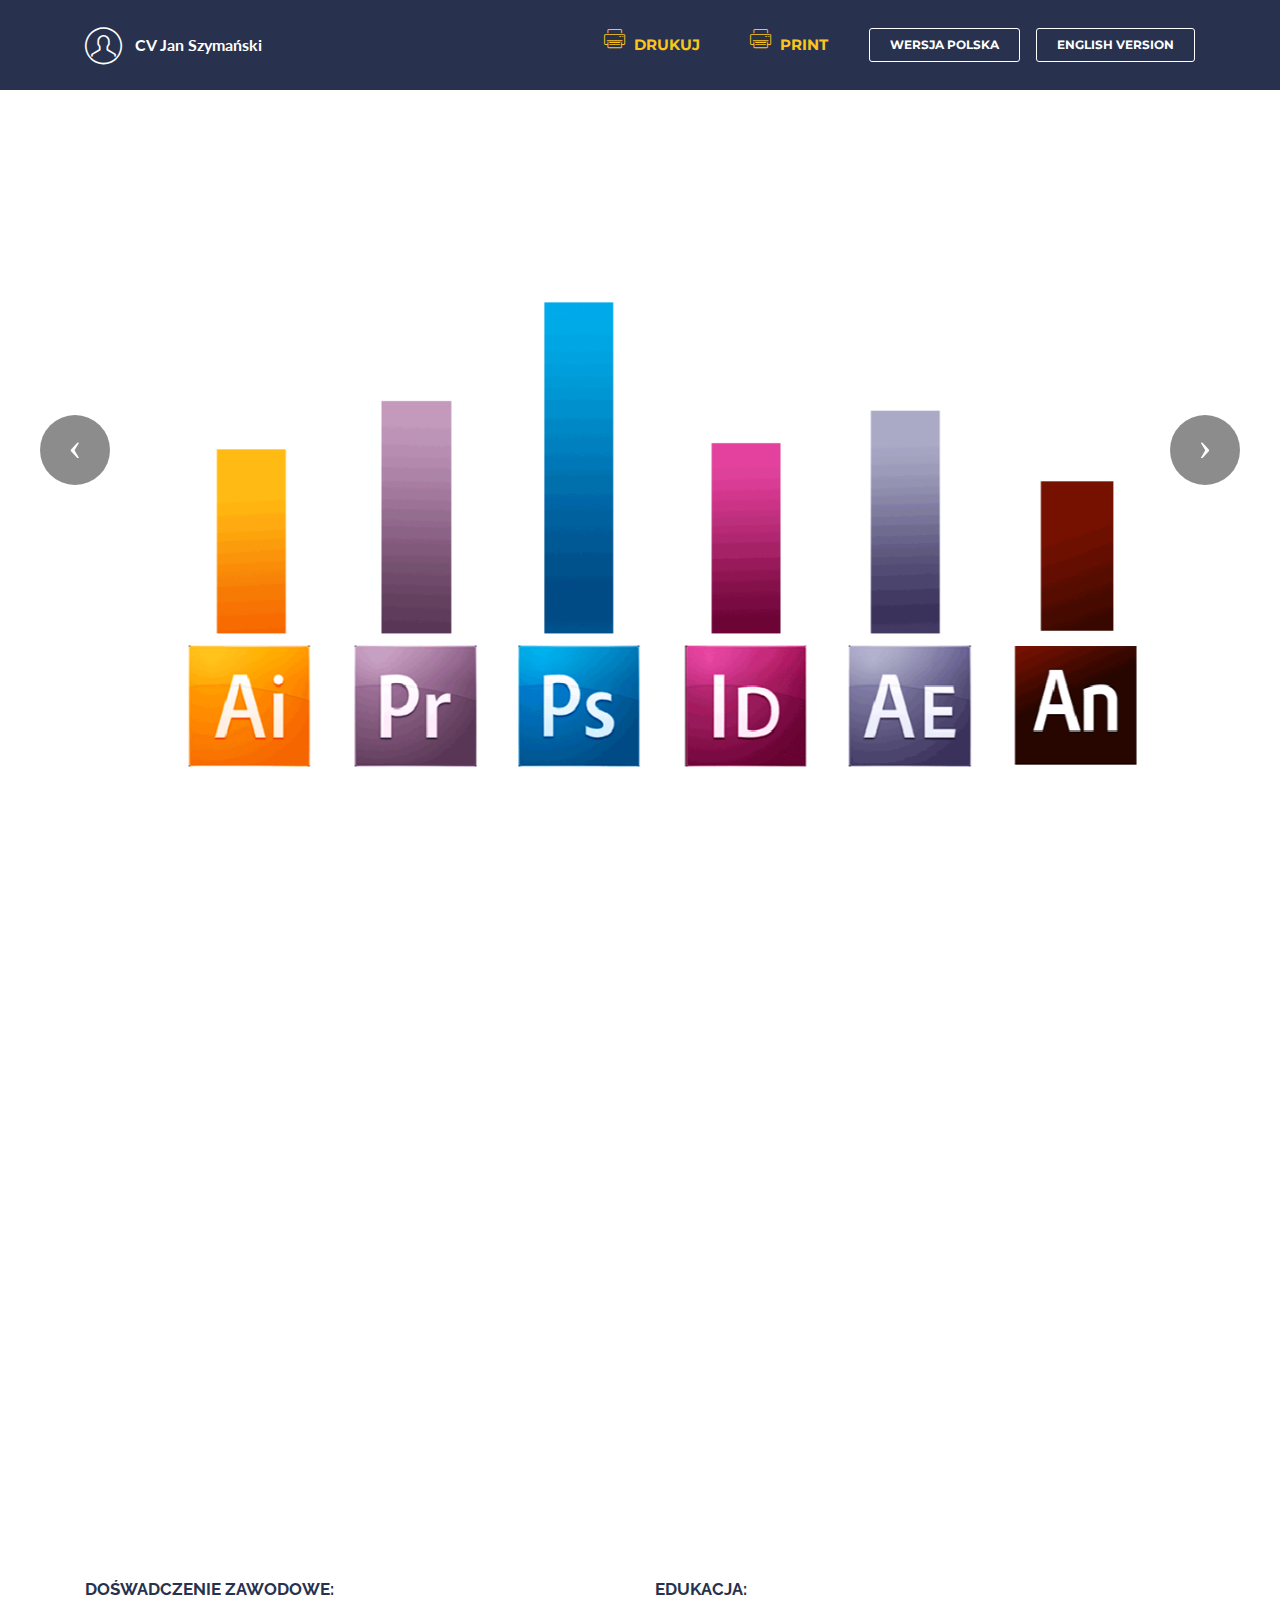
<file: index.html>
<!DOCTYPE html>
<html>
<head>
  <!-- Site made with Mobirise Website Builder v3.12.1, https://mobirise.com -->
  <meta charset="UTF-8">
  <meta http-equiv="X-UA-Compatible" content="IE=edge">
  <meta name="generator" content="Mobirise v3.12.1, mobirise.com">
  <meta name="viewport" content="width=device-width, initial-scale=1">
  <link rel="shortcut icon" href="assets/images/u269b-atom-symbol-font-segoe-ui-symbol-128x128.png" type="image/x-icon">
  <meta name="description" content="">
  
  <link rel="stylesheet" href="https://fonts.googleapis.com/css?family=Lora:400,700,400italic,700italic&amp;subset=latin">
  <link rel="stylesheet" href="https://fonts.googleapis.com/css?family=Montserrat:400,700">
  <link rel="stylesheet" href="https://fonts.googleapis.com/css?family=Raleway:100,100i,200,200i,300,300i,400,400i,500,500i,600,600i,700,700i,800,800i,900,900i">
  <link rel="stylesheet" href="assets/bootstrap-material-design-font/css/material.css">
  <link rel="stylesheet" href="assets/web/assets/mobirise-icons/mobirise-icons.css">
  <link rel="stylesheet" href="assets/tether/tether.min.css">
  <link rel="stylesheet" href="assets/bootstrap/css/bootstrap.min.css">
  <link rel="stylesheet" href="assets/animate.css/animate.min.css">
  <link rel="stylesheet" href="assets/dropdown/css/style.css">
  <link rel="stylesheet" href="assets/theme/css/style.css">
  <link rel="stylesheet" href="assets/mobirise/css/mbr-additional.css" type="text/css">
  
  
  
</head>
<body>
<section id="ext_menu-m">

    <nav class="navbar navbar-dropdown navbar-fixed-top">
        <div class="container">

            <div class="mbr-table">
                <div class="mbr-table-cell">

                    <div class="navbar-brand">
                        <a href="https://mobirise.com" class="mbri-user mbr-iconfont mbr-iconfont-menu navbar-logo"></a>
                        <a class="navbar-caption text-white" href="developer_eng#msg-box5-19">CV Jan Szymański</a>
                    </div>

                </div>
                <div class="mbr-table-cell">

                    <button class="navbar-toggler pull-xs-right hidden-md-up" type="button" data-toggle="collapse" data-target="#exCollapsingNavbar">
                        <div class="hamburger-icon"></div>
                    </button>

                    <ul class="nav-dropdown collapse pull-xs-right nav navbar-nav navbar-toggleable-sm" id="exCollapsingNavbar"><li class="nav-item"><a class="nav-link link" href="https://drive.google.com/open?id=0Bz4--y2VHLbpTEtWdVBoUmw2bmM" target="_blank"><span class="mbri-print mbr-iconfont mbr-iconfont-btn"></span>DRUKUJ</a></li><li class="nav-item"><a class="nav-link link" href="https://drive.google.com/open?id=0Bz4--y2VHLbpSnkySk5SaFF5UFk" target="_blank"><span class="mbri-print mbr-iconfont mbr-iconfont-btn"></span>PRINT</a></li><li class="nav-item nav-btn"><a class="nav-link btn btn-white btn-white-outline" href="index.html">WERSJA POLSKA</a></li><li class="nav-item nav-btn"><a class="nav-link btn btn-white-outline btn-white" href="developer_eng">ENGLISH VERSION</a></li></ul>
                    <button hidden="" class="navbar-toggler navbar-close" type="button" data-toggle="collapse" data-target="#exCollapsingNavbar">
                        <div class="close-icon"></div>
                    </button>

                </div>
            </div>

        </div>
    </nav>

</section>

<section class="engine"><a rel="external" href="https://mobirise.com">mobirise.com</a></section><section class="mbr-slider mbr-section mbr-section__container carousel slide mbr-section-nopadding mbr-after-navbar" data-ride="carousel" data-keyboard="false" data-wrap="true" data-pause="false" data-interval="5000" id="slider-0">
    <div>
        <div>
            <div>
                
                <div class="carousel-inner" role="listbox">
                    <div class="mbr-section mbr-section-hero carousel-item dark center mbr-section-full active" data-bg-video-slide="false" style="background-image: url(assets/images/visual-skills1-2000x1006.png);">
                        <div class="mbr-table-cell">
                            
                            <div class="container-slide container">
                                
                                <div class="row">
                                    <div class="col-md-8 col-md-offset-2 text-xs-center">
                                        
                                        

                                        
                                    </div>
                                </div>
                            </div>
                        </div>
                    </div><div class="mbr-section mbr-section-hero carousel-item dark center mbr-section-full" data-bg-video-slide="false" style="background-image: url(assets/images/sompting-2-2000x1125.jpg);">
                        <div class="mbr-table-cell">
                            
                            <div class="container-slide container">
                                
                                <div class="row">
                                    <div class="col-md-8 col-md-offset-2 text-xs-center">
                                        
                                        

                                        
                                    </div>
                                </div>
                            </div>
                        </div>
                    </div><div class="mbr-section mbr-section-hero carousel-item dark center mbr-section-full" data-bg-video-slide="false" style="background-image: url(assets/images/ikony-poziomo-2000x941.png);">
                        <div class="mbr-table-cell">
                            
                            <div class="container-slide container">
                                
                                <div class="row">
                                    <div class="col-md-8 col-md-offset-2 text-xs-center">
                                        
                                        

                                        
                                    </div>
                                </div>
                            </div>
                        </div>
                    </div><div class="mbr-section mbr-section-hero carousel-item dark center mbr-section-full" data-bg-video-slide="false" style="background-image: url(assets/images/4pople-2000x986.jpg);">
                        <div class="mbr-table-cell">
                            
                            <div class="container-slide container">
                                
                                <div class="row">
                                    <div class="col-md-8 col-md-offset-2 text-xs-center">
                                        
                                        

                                        
                                    </div>
                                </div>
                            </div>
                        </div>
                    </div><div class="mbr-section mbr-section-hero carousel-item dark center mbr-section-full" data-bg-video-slide="false" style="background-image: url(assets/images/krewetka-2000x1125.png);">
                        <div class="mbr-table-cell">
                            
                            <div class="container-slide container">
                                
                                <div class="row">
                                    <div class="col-md-8 col-md-offset-2 text-xs-center">
                                        
                                        

                                        
                                    </div>
                                </div>
                            </div>
                        </div>
                    </div><div class="mbr-section mbr-section-hero carousel-item dark center mbr-section-full" data-bg-video-slide="false" style="background-image: url(assets/images/katalog-2000x1006.png);">
                        <div class="mbr-table-cell">
                            
                            <div class="container-slide container">
                                
                                <div class="row">
                                    <div class="col-md-8 col-md-offset-2 text-xs-center">
                                        
                                        

                                        
                                    </div>
                                </div>
                            </div>
                        </div>
                    </div><div class="mbr-section mbr-section-hero carousel-item dark center mbr-section-full" data-bg-video-slide="false" style="background-image: url(assets/images/packshot-2000x983.png);">
                        <div class="mbr-table-cell">
                            
                            <div class="container-slide container">
                                
                                <div class="row">
                                    <div class="col-md-8 col-md-offset-2 text-xs-center">
                                        
                                        

                                        
                                    </div>
                                </div>
                            </div>
                        </div>
                    </div><div class="mbr-section mbr-section-hero carousel-item dark center mbr-section-full" data-bg-video-slide="false" style="background-image: url(assets/images/duon-1-2000x1125.png);">
                        <div class="mbr-table-cell">
                            
                            <div class="container-slide container">
                                
                                <div class="row">
                                    <div class="col-md-8 col-md-offset-2 text-xs-center">
                                        
                                        

                                        
                                    </div>
                                </div>
                            </div>
                        </div>
                    </div><div class="mbr-section mbr-section-hero carousel-item dark center mbr-section-full" data-bg-video-slide="false" style="background-image: url(assets/images/brighton-2000x986.jpg);">
                        <div class="mbr-table-cell">
                            
                            <div class="container-slide container">
                                
                                <div class="row">
                                    <div class="col-md-8 col-md-offset-2 text-xs-center">
                                        
                                        

                                        
                                    </div>
                                </div>
                            </div>
                        </div>
                    </div><div class="mbr-section mbr-section-hero carousel-item dark center mbr-section-full" data-bg-video-slide="false" style="background-image: url(assets/images/web-skills-2000x912.png);">
                        <div class="mbr-table-cell">
                            
                            <div class="container-slide container">
                                
                                <div class="row">
                                    <div class="col-md-8 col-md-offset-2 text-xs-center">
                                        
                                        

                                        
                                    </div>
                                </div>
                            </div>
                        </div>
                    </div><div class="mbr-section mbr-section-hero carousel-item dark center mbr-section-full" data-bg-video-slide="false" style="background-image: url(assets/images/ritm-marinero-2000x1006.png);">
                        <div class="mbr-table-cell">
                            
                            <div class="container-slide container">
                                
                                <div class="row">
                                    <div class="col-md-8 col-md-offset-2 text-xs-center">
                                        
                                        

                                        
                                    </div>
                                </div>
                            </div>
                        </div>
                    </div><div class="mbr-section mbr-section-hero carousel-item dark center mbr-section-full" data-bg-video-slide="false" style="background-image: url(assets/images/rudys-1-2000x1125.png);">
                        <div class="mbr-table-cell">
                            
                            <div class="container-slide container">
                                
                                <div class="row">
                                    <div class="col-md-8 col-md-offset-2 text-xs-center">
                                        
                                        

                                        
                                    </div>
                                </div>
                            </div>
                        </div>
                    </div><div class="mbr-section mbr-section-hero carousel-item dark center mbr-section-full" data-bg-video-slide="false" style="background-image: url(assets/images/wahkiki-1-2000x1125.png);">
                        <div class="mbr-table-cell">
                            
                            <div class="container-slide container">
                                
                                <div class="row">
                                    <div class="col-md-8 col-md-offset-2 text-xs-center">
                                        
                                        

                                        
                                    </div>
                                </div>
                            </div>
                        </div>
                    </div><div class="mbr-section mbr-section-hero carousel-item dark center mbr-section-full" data-bg-video-slide="false" style="background-image: url(assets/images/winiary-2000x986.jpg);">
                        <div class="mbr-table-cell">
                            
                            <div class="container-slide container">
                                
                                <div class="row">
                                    <div class="col-md-8 col-md-offset-2 text-xs-center">
                                        
                                        

                                        
                                    </div>
                                </div>
                            </div>
                        </div>
                    </div><div class="mbr-section mbr-section-hero carousel-item dark center mbr-section-full" data-bg-video-slide="false" style="background-image: url(assets/images/play-2000x986.png);">
                        <div class="mbr-table-cell">
                            
                            <div class="container-slide container">
                                
                                <div class="row">
                                    <div class="col-md-8 col-md-offset-2 text-xs-center">
                                        
                                        

                                        
                                    </div>
                                </div>
                            </div>
                        </div>
                    </div><div class="mbr-section mbr-section-hero carousel-item dark center mbr-section-full" data-bg-video-slide="false" style="background-image: url(assets/images/nona-2000x1125.png);">
                        <div class="mbr-table-cell">
                            
                            <div class="container-slide container">
                                
                                <div class="row">
                                    <div class="col-md-8 col-md-offset-2 text-xs-center">
                                        
                                        

                                        
                                    </div>
                                </div>
                            </div>
                        </div>
                    </div><div class="mbr-section mbr-section-hero carousel-item dark center mbr-section-full" data-bg-video-slide="false" style="background-image: url(assets/images/rutino-2000x853.jpg);">
                        <div class="mbr-table-cell">
                            
                            <div class="container-slide container">
                                
                                <div class="row">
                                    <div class="col-md-8 col-md-offset-2 text-xs-center">
                                        
                                        

                                        
                                    </div>
                                </div>
                            </div>
                        </div>
                    </div><div class="mbr-section mbr-section-hero carousel-item dark center mbr-section-full" data-bg-video-slide="false" style="background-image: url(assets/images/akti-2000x986.jpg);">
                        <div class="mbr-table-cell">
                            
                            <div class="container-slide container">
                                
                                <div class="row">
                                    <div class="col-md-8 col-md-offset-1">
                                        
                                        

                                        
                                    </div>
                                </div>
                            </div>
                        </div>
                    </div><div class="mbr-section mbr-section-hero carousel-item dark center mbr-section-full" data-bg-video-slide="false" style="background-image: url(assets/images/sompting1-2000x986.jpg);">
                        <div class="mbr-table-cell">
                            
                            <div class="container-slide container">
                                
                                <div class="row">
                                    <div class="col-md-8 col-md-offset-1">
                                        
                                        

                                        
                                    </div>
                                </div>
                            </div>
                        </div>
                    </div>
                </div>

                <a data-app-prevent-settings="" class="left carousel-control" role="button" data-slide="prev" href="#slider-0">
                    <span class="icon-prev" aria-hidden="true"></span>
                    <span class="sr-only">Previous</span>
                </a>
                <a data-app-prevent-settings="" class="right carousel-control" role="button" data-slide="next" href="#slider-0">
                    <span class="icon-next" aria-hidden="true"></span>
                    <span class="sr-only">Next</span>
                </a>
            </div>
        </div>
    </div>
</section>

<section class="mbr-section" id="msg-box5-17" style="background-color: rgb(255, 255, 255); padding-top: 80px; padding-bottom: 40px;">

    
    <div class="container">
        <div class="row">
            <div class="mbr-table-md-up">

              <div class="mbr-table-cell mbr-right-padding-md-up mbr-valign-top col-md-7 image-size" style="width: 20%;">
                  <div class="mbr-figure"><img src="assets/images/ja-okulary-1400x1939.png"></div>
              </div>

              


              <div class="mbr-table-cell col-md-5 text-xs-center text-md-left content-size">
                  <h3 class="mbr-section-title display-2">GRAFIK / FOTOGRAF<br>JUNIOR FRONT END DEVELOPER&nbsp;<br><br></h3>
                  <div class="lead">

                    <p><strong>Witam Serdecznie!&nbsp;<br></strong>Zapraszam do zapoznania się z moim internetowym <strong>CV.</strong><br></p>

                  </div>

                  
              </div>


              

            </div>
        </div>
    </div>

</section>

<section class="mbr-section article mbr-section__container" id="content1-2" style="background-color: rgb(255, 255, 255); padding-top: 20px; padding-bottom: 40px;">

    <div class="container">
        <div class="row">
            <div class="col-xs-12 lead"><p>Nazywam się Jan Szymański (lat 35) i chętnie podejmę pracę w charakterze <strong>Grafika / Junior Front End Web Developera</strong>. Na przestrzeni ostatnich 15-stu lat wykonywałem zawody związane z fotografią, edycją tekstu i obrazu (motion design) projektowaniem grafiki na potrzeby marketingu, składem czasopism, tworzeniem bannerów, POS, a także stron WWW. Posiadam dużą wrażliwość estetyczną i jestem kreatywny. Niedawno wróciłem z Anglii i od kilku miesięcy uczę się zagadnień z zakresu Front End Developing'u. Studiuję online na <strong>Codecademy.com</strong>, Coursera.org, courses.edx.org, Stackoverflow.com, W3schools.com. Dotychczas zgłębiłem wiedzę z następujących działów: <strong>HTML 5, CSS3, Responsive Design, JavaScript</strong>. Interesuje mnie również <strong>jQuery</strong>.&nbsp;<span style="font-size: 1.07rem; line-height: 1.5;">Posiadam umiejętność szybkiego uczenia się, a poszerzanie własnych kompetencji sprawia mi przyjemność. Szukam pracodawcy u którego, w ciągu nadchodzących lat, będę mógł praktycznie zastosować i poszerzyć zdobytą wiedzę. <strong>Liczę na długotrwałą współpracę.</strong></span></p></div>
        </div>
    </div>

</section>

<section class="mbr-section article mbr-section__container" id="content6-3" style="background-color: rgb(255, 255, 255); padding-top: 20px; padding-bottom: 0px;">

    <div class="container">
        <div class="row">
            <div class="col-xs-12 col-md-6 lead"><div><strong>DOŚWADCZENIE ZAWODOWE:</strong><br></div><div><strong><br><br></strong></div><ul><li><strong>2012 – 2015</strong>&nbsp;Grafik, fotograf, video producent dla Shooshh (Brighton, UK) - do moich obowiązków należało projektowanie plakatów, logo, naklejek, bannerów, produkcja video. Zbudowałem kilka stron WWW <strong>(WordPress, HTML5, CSS3)</strong><br></li></ul><p><br></p><ul><li><strong>2010 -2012</strong>
Praca jako grafik/fotograf dla firmy DeCare zajmującej się dystrybucją egzotycznej żywności.&nbsp;Do moich obowiązków należało tworzenie reklam, zdjęć packshot, POS'ów, projektowanie logo oraz opakowań (w tym pudełek), prezentacji, katalogów, bannerów oraz przygotowanie materiałów do druku (DTP)<br><br></li></ul><ul><li><strong>2007 - 2009</strong> 
Praca dla wydawnictwa Valkea Media - skład /łamanie magazynu Aktivist, fotografia koncertowa, byłem autorem wielu okładek Aktivista.<br><br></li><li><strong>2006 - 2007</strong> Red Bull Polska Sp. Zoo - Event/PR Manager - organizacja eventów sportowych wg. wytycznych założeń marketingu, w tym formy wizualnej. Współpraca na poziomie PR z mediami, aktualizacja informacji na stronie WWW. Współpraca i opieka nad sportowcami. Sprawozdania z budżetu.</li></ul><p><br></p><ul><li><strong>2000 - 2005</strong> 
Początkowo Sekretarz Redakcji, następnie Redaktor Naczelny miesięcznika “DosDedos”. Pozyskiwanie materiałów do magazynu, współpraca z działem marketingu, koordynowanie pracy innych redaktorów, edycja i korekta tekstów, sprzedaż reklam oraz działania z zakresu PR.</li></ul><p><br></p></div>
            <div class="col-xs-12 col-md-6 lead"><div></div><div><strong>EDUKACJA:</strong></div><div><strong><br></strong></div><div><strong><br></strong></div><ul><li><strong>2017 - Obecnie </strong>Codecademy.com, Coursera.org, Courses.edx.org, Stackoverflow.com, W3schools.com<br>Nauka programowania Online w języku angielskim.<br><br></li><li><strong>2006 - 2008</strong>  Akademia Fotografii w Warszawie Kurs Zaawansowany - Nauczyłem się: organizować pracę w studio, obsługiwać profesjonalny sprzęt studyjny (lampy, generatory, końcówki modelujące), używać światłomierza (pomiary światła zastanego, ciągłego, wyładowczego), wykorzystywać różne rodzaje światła w celu uzyskania określonych efektów&nbsp;<br><br></li><li><strong>2002 - 2005
</strong>Wyższa Szkoła Komunikowania i Mediów Społecznych im.Jerzego Giedroycia w Warszawie, kierunek politologia (specjalizacja dziennikarstwo) - Licencjat .<br><br></li><li><strong>2000 - 2002</strong>&nbsp;Państwowe Studium Stenotypii i Języków Obcych<br>Uczyłęm się tam szybkiego pisania na klawiaturze, poprawnego pisania korespondencji w językach obcych (angielski, niemiecki).<br><br></li></ul><p><strong><br></strong></p><p><strong>INNE:</strong></p><p><strong><br></strong></p><ul><li>Sport (bieganie, jazda na rowerze/longboardzie, pływanie)</li><li><span style="font-size: 1.07rem; line-height: 1.5;">Posiadam prawo jazdy kategorii B. patent ratownika WOPR</span></li><li><span style="font-size: 1.07rem; line-height: 1.5;">Laptop Dell i7 (8GB Ram, 256 SSD) + Adobe CS 6</span></li><li><span style="font-size: 1.07rem; line-height: 1.5;">Canon 5D Mark II / 7D + 100/150 mm f/2 + 28/42 mm f/1.8</span></li><li><span style="font-size: 1.07rem; line-height: 1.5;"><strong>Biegła znajomość języka angielskiego</strong> w mowie i piśmie<br></span></li></ul></div>
        </div>
    </div>

</section>

<section class="mbr-section article mbr-section__container" id="content2-k" style="background-color: rgb(255, 255, 255); padding-top: 20px; padding-bottom: 20px;">

    <div class="container">
        <div class="row">
            <div class="col-xs-12 lead"><blockquote>*„Wyrażam zgodę na przetwarzanie moich danych osobowych zawartych w mojej ofercie pracy dla potrzeb niezbędnych do realizacji procesu rekrutacji <br>(zgodnie z ustawą z dn. 29.08.97 roku o Ochronie Danych Osobowych Dz. Ust Nr 133 poz. 883)”</blockquote></div>
        </div>
    </div>

</section>

<section class="mbr-section" id="form1-j" style="background-color: rgb(255, 255, 255); padding-top: 80px; padding-bottom: 80px;">
    
    <div class="mbr-section mbr-section__container mbr-section__container--middle">
        <div class="container">
            <div class="row">
                <div class="col-xs-12 text-xs-center">
                    <h3 class="mbr-section-title display-2">FORMULARZ KONTAKTOWY</h3>
                    <small class="mbr-section-subtitle">Spotkajmy się. Z chęcią odpowiem na Państwa pytania.<br>&nbsp;tel:&nbsp;<a href="tel://532-32-88-01">+(48) 532 32 88 01</a><br></small>
                </div>
            </div>
        </div>
    </div>
    <div class="mbr-section mbr-section-nopadding">
        <div class="container">
            <div class="row">
                <div class="col-xs-12 col-lg-10 col-lg-offset-1" data-form-type="formoid">


                    <div data-form-alert="true">
                        <div hidden="" data-form-alert-success="true" class="alert alert-form alert-success text-xs-center">Dziękuję za wypełnienie formularza!</div>
                    </div>


                    <form action="https://mobirise.com/" method="post" data-form-title="FORMULARZ KONTAKTOWY">

                        <input type="hidden" value="4vP35pvJYIPTnpOlsikkBKyIsE+x0TkX/zmME2210WYNbnBYJ/b7c3MD5NKXQwD7GpWya3D97+tpJcyGctQY9t2CDRhMh0V8fk0eZl4to7NpSau34c/NpJ2ykbc3fT+M" data-form-email="true">

                        <div class="row row-sm-offset">

                            <div class="col-xs-12 col-md-4">
                                <div class="form-group">
                                    <label class="form-control-label" for="form1-j-name">IMIĘ / NAZWA FIRMY</label>
                                    <input type="text" class="form-control" name="name" required="" data-form-field="Name" id="form1-j-name">
                                </div>
                            </div>

                            <div class="col-xs-12 col-md-4">
                                <div class="form-group">
                                    <label class="form-control-label" for="form1-j-email">EMAIL</label>
                                    <input type="email" class="form-control" name="email" required="" data-form-field="Email" id="form1-j-email">
                                </div>
                            </div>

                            <div class="col-xs-12 col-md-4">
                                <div class="form-group">
                                    <label class="form-control-label" for="form1-j-phone">TELEFON</label>
                                    <input type="tel" class="form-control" name="phone" data-form-field="Phone" id="form1-j-phone">
                                </div>
                            </div>

                        </div>

                        <div class="form-group">
                            <label class="form-control-label" for="form1-j-message">WIADOMOŚĆ</label>
                            <textarea class="form-control" name="message" rows="7" data-form-field="Message" id="form1-j-message"></textarea>
                        </div>

                        <div><button type="submit" class="btn btn-info">WYŚLIJ</button></div>

                    </form>
                </div>
            </div>
        </div>
    </div>
</section>

<section class="mbr-section mbr-section__container" id="map2-o" style="background-color: rgb(255, 255, 255); padding-top: 0px; padding-bottom: 80px;">
    <div class="container">
        <div class="row">
            <div class="col-xs-12">
                <div class="mbr-map"><iframe frameborder="0" style="border:0" src="https://www.google.com/maps/embed/v1/place?key=AIzaSyA0Dx_boXQiwvdz8sJHoYeZNVTdoWONYkU&amp;q=place_id:ChIJWQZ5pbjLHkcR3UWOuhMoKZ0" allowfullscreen=""></iframe></div>
            </div>
        </div>
    </div>
</section>


  <script src="assets/web/assets/jquery/jquery.min.js"></script>
  <script src="assets/tether/tether.min.js"></script>
  <script src="assets/bootstrap/js/bootstrap.min.js"></script>
  <script src="assets/smooth-scroll/smooth-scroll.js"></script>
  <script src="assets/bootstrap-carousel-swipe/bootstrap-carousel-swipe.js"></script>
  <script src="assets/viewport-checker/jquery.viewportchecker.js"></script>
  <script src="assets/dropdown/js/script.min.js"></script>
  <script src="assets/touch-swipe/jquery.touch-swipe.min.js"></script>
  <script src="assets/theme/js/script.js"></script>
  <script src="assets/formoid/formoid.min.js"></script>
  
  
  <input name="animation" type="hidden">
  </body>
</html>
</file>
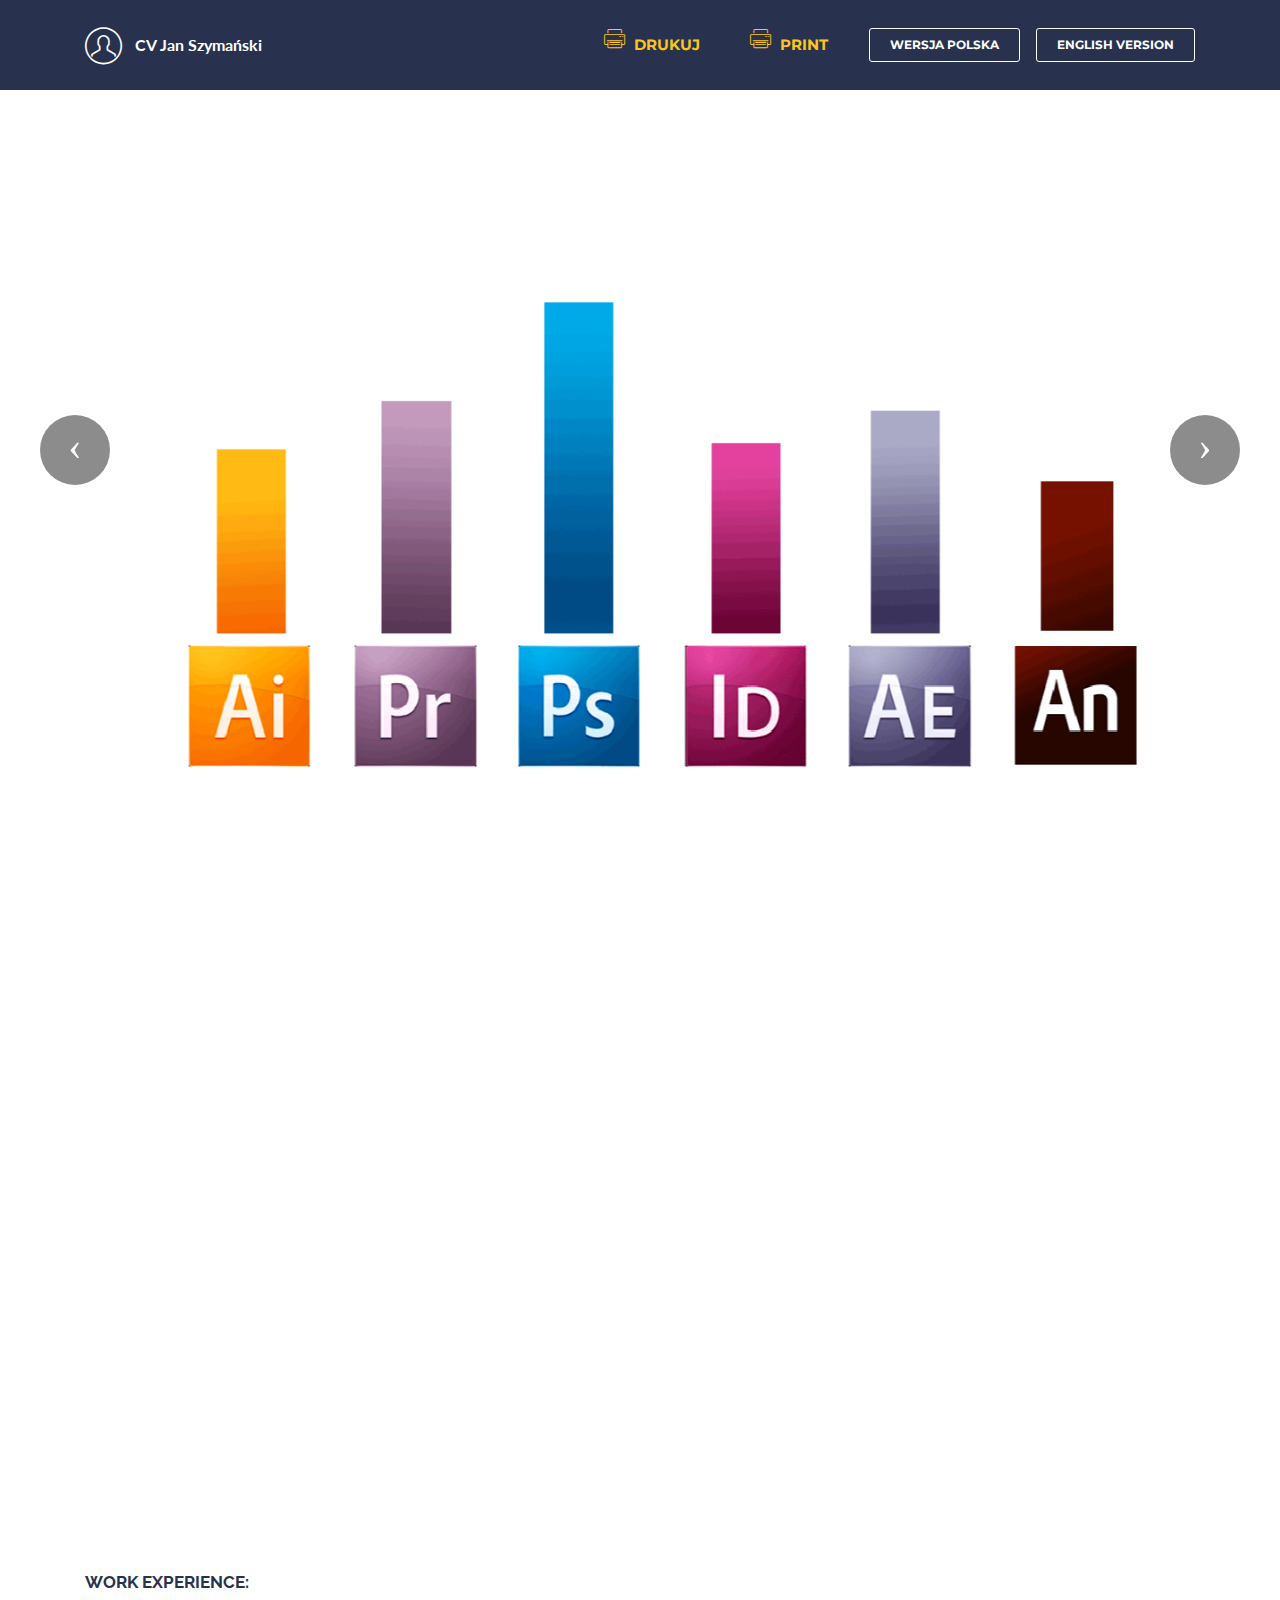
<file: graphic designer.html>
<!DOCTYPE html>
<html>
<head>
  <!-- Site made with Mobirise Website Builder v3.12.1, https://mobirise.com -->
  <meta charset="UTF-8">
  <meta http-equiv="X-UA-Compatible" content="IE=edge">
  <meta name="generator" content="Mobirise v3.12.1, mobirise.com">
  <meta name="viewport" content="width=device-width, initial-scale=1">
  <link rel="shortcut icon" href="assets/images/u269b-atom-symbol-font-segoe-ui-symbol-128x128.png" type="image/x-icon">
  <meta name="description" content="">
  
  <link rel="stylesheet" href="https://fonts.googleapis.com/css?family=Lora:400,700,400italic,700italic&amp;subset=latin">
  <link rel="stylesheet" href="https://fonts.googleapis.com/css?family=Montserrat:400,700">
  <link rel="stylesheet" href="https://fonts.googleapis.com/css?family=Raleway:100,100i,200,200i,300,300i,400,400i,500,500i,600,600i,700,700i,800,800i,900,900i">
  <link rel="stylesheet" href="assets/bootstrap-material-design-font/css/material.css">
  <link rel="stylesheet" href="assets/web/assets/mobirise-icons/mobirise-icons.css">
  <link rel="stylesheet" href="assets/tether/tether.min.css">
  <link rel="stylesheet" href="assets/bootstrap/css/bootstrap.min.css">
  <link rel="stylesheet" href="assets/animate.css/animate.min.css">
  <link rel="stylesheet" href="assets/dropdown/css/style.css">
  <link rel="stylesheet" href="assets/theme/css/style.css">
  <link rel="stylesheet" href="assets/mobirise/css/mbr-additional.css" type="text/css">
  
  
  
</head>
<body>
<section id="ext_menu-1f">

    <nav class="navbar navbar-dropdown navbar-fixed-top">
        <div class="container">

            <div class="mbr-table">
                <div class="mbr-table-cell">

                    <div class="navbar-brand">
                        <a href="https://mobirise.com" class="mbri-user mbr-iconfont mbr-iconfont-menu navbar-logo"></a>
                        <a class="navbar-caption text-white" href="developer_eng#msg-box5-19">CV Jan Szymański</a>
                    </div>

                </div>
                <div class="mbr-table-cell">

                    <button class="navbar-toggler pull-xs-right hidden-md-up" type="button" data-toggle="collapse" data-target="#exCollapsingNavbar">
                        <div class="hamburger-icon"></div>
                    </button>

                    <ul class="nav-dropdown collapse pull-xs-right nav navbar-nav navbar-toggleable-sm" id="exCollapsingNavbar"><li class="nav-item"><a class="nav-link link" href="https://drive.google.com/open?id=0Bz4--y2VHLbpTEtWdVBoUmw2bmM" target="_blank"><span class="mbri-print mbr-iconfont mbr-iconfont-btn"></span>DRUKUJ</a></li><li class="nav-item"><a class="nav-link link" href="https://drive.google.com/open?id=0Bz4--y2VHLbpSnkySk5SaFF5UFk" target="_blank"><span class="mbri-print mbr-iconfont mbr-iconfont-btn"></span>PRINT</a></li><li class="nav-item nav-btn"><a class="nav-link btn btn-white btn-white-outline" href="index.html">WERSJA POLSKA</a></li><li class="nav-item nav-btn"><a class="nav-link btn btn-white-outline btn-white" href="developer_eng">ENGLISH VERSION</a></li></ul>
                    <button hidden="" class="navbar-toggler navbar-close" type="button" data-toggle="collapse" data-target="#exCollapsingNavbar">
                        <div class="close-icon"></div>
                    </button>

                </div>
            </div>

        </div>
    </nav>

</section>

<section class="engine"><a rel="external" href="https://mobirise.com">mobirise.com</a></section><section class="mbr-slider mbr-section mbr-section__container carousel slide mbr-section-nopadding mbr-after-navbar" data-ride="carousel" data-keyboard="false" data-wrap="true" data-pause="false" data-interval="5000" id="slider-18">
    <div>
        <div>
            <div>
                
                <div class="carousel-inner" role="listbox">
                    <div class="mbr-section mbr-section-hero carousel-item dark center mbr-section-full active" data-bg-video-slide="false" style="background-image: url(assets/images/visual-skills1-2000x1006.png);">
                        <div class="mbr-table-cell">
                            
                            <div class="container-slide container">
                                
                                <div class="row">
                                    <div class="col-md-8 col-md-offset-2 text-xs-center">
                                        
                                        

                                        
                                    </div>
                                </div>
                            </div>
                        </div>
                    </div><div class="mbr-section mbr-section-hero carousel-item dark center mbr-section-full" data-bg-video-slide="false" style="background-image: url(assets/images/sompting-2-2000x1125.jpg);">
                        <div class="mbr-table-cell">
                            
                            <div class="container-slide container">
                                
                                <div class="row">
                                    <div class="col-md-8 col-md-offset-2 text-xs-center">
                                        
                                        

                                        
                                    </div>
                                </div>
                            </div>
                        </div>
                    </div><div class="mbr-section mbr-section-hero carousel-item dark center mbr-section-full" data-bg-video-slide="false" style="background-image: url(assets/images/ikony-poziomo-2000x941.png);">
                        <div class="mbr-table-cell">
                            
                            <div class="container-slide container">
                                
                                <div class="row">
                                    <div class="col-md-8 col-md-offset-2 text-xs-center">
                                        
                                        

                                        
                                    </div>
                                </div>
                            </div>
                        </div>
                    </div><div class="mbr-section mbr-section-hero carousel-item dark center mbr-section-full" data-bg-video-slide="false" style="background-image: url(assets/images/4pople-2000x986.jpg);">
                        <div class="mbr-table-cell">
                            
                            <div class="container-slide container">
                                
                                <div class="row">
                                    <div class="col-md-8 col-md-offset-2 text-xs-center">
                                        
                                        

                                        
                                    </div>
                                </div>
                            </div>
                        </div>
                    </div><div class="mbr-section mbr-section-hero carousel-item dark center mbr-section-full" data-bg-video-slide="false" style="background-image: url(assets/images/krewetka-2000x1125.png);">
                        <div class="mbr-table-cell">
                            
                            <div class="container-slide container">
                                
                                <div class="row">
                                    <div class="col-md-8 col-md-offset-2 text-xs-center">
                                        
                                        

                                        
                                    </div>
                                </div>
                            </div>
                        </div>
                    </div><div class="mbr-section mbr-section-hero carousel-item dark center mbr-section-full" data-bg-video-slide="false" style="background-image: url(assets/images/katalog-2000x1006.png);">
                        <div class="mbr-table-cell">
                            
                            <div class="container-slide container">
                                
                                <div class="row">
                                    <div class="col-md-8 col-md-offset-2 text-xs-center">
                                        
                                        

                                        
                                    </div>
                                </div>
                            </div>
                        </div>
                    </div><div class="mbr-section mbr-section-hero carousel-item dark center mbr-section-full" data-bg-video-slide="false" style="background-image: url(assets/images/packshot-2000x983.png);">
                        <div class="mbr-table-cell">
                            
                            <div class="container-slide container">
                                
                                <div class="row">
                                    <div class="col-md-8 col-md-offset-2 text-xs-center">
                                        
                                        

                                        
                                    </div>
                                </div>
                            </div>
                        </div>
                    </div><div class="mbr-section mbr-section-hero carousel-item dark center mbr-section-full" data-bg-video-slide="false" style="background-image: url(assets/images/duon-1-2000x1125.png);">
                        <div class="mbr-table-cell">
                            
                            <div class="container-slide container">
                                
                                <div class="row">
                                    <div class="col-md-8 col-md-offset-2 text-xs-center">
                                        
                                        

                                        
                                    </div>
                                </div>
                            </div>
                        </div>
                    </div><div class="mbr-section mbr-section-hero carousel-item dark center mbr-section-full" data-bg-video-slide="false" style="background-image: url(assets/images/brighton-2000x986.jpg);">
                        <div class="mbr-table-cell">
                            
                            <div class="container-slide container">
                                
                                <div class="row">
                                    <div class="col-md-8 col-md-offset-2 text-xs-center">
                                        
                                        

                                        
                                    </div>
                                </div>
                            </div>
                        </div>
                    </div><div class="mbr-section mbr-section-hero carousel-item dark center mbr-section-full" data-bg-video-slide="false" style="background-image: url(assets/images/web-skills-2000x912.png);">
                        <div class="mbr-table-cell">
                            
                            <div class="container-slide container">
                                
                                <div class="row">
                                    <div class="col-md-8 col-md-offset-2 text-xs-center">
                                        
                                        

                                        
                                    </div>
                                </div>
                            </div>
                        </div>
                    </div><div class="mbr-section mbr-section-hero carousel-item dark center mbr-section-full" data-bg-video-slide="false" style="background-image: url(assets/images/ritm-marinero-2000x1006.png);">
                        <div class="mbr-table-cell">
                            
                            <div class="container-slide container">
                                
                                <div class="row">
                                    <div class="col-md-8 col-md-offset-2 text-xs-center">
                                        
                                        

                                        
                                    </div>
                                </div>
                            </div>
                        </div>
                    </div><div class="mbr-section mbr-section-hero carousel-item dark center mbr-section-full" data-bg-video-slide="false" style="background-image: url(assets/images/rudys-1-2000x1125.png);">
                        <div class="mbr-table-cell">
                            
                            <div class="container-slide container">
                                
                                <div class="row">
                                    <div class="col-md-8 col-md-offset-2 text-xs-center">
                                        
                                        

                                        
                                    </div>
                                </div>
                            </div>
                        </div>
                    </div><div class="mbr-section mbr-section-hero carousel-item dark center mbr-section-full" data-bg-video-slide="false" style="background-image: url(assets/images/wahkiki-1-2000x1125.png);">
                        <div class="mbr-table-cell">
                            
                            <div class="container-slide container">
                                
                                <div class="row">
                                    <div class="col-md-8 col-md-offset-2 text-xs-center">
                                        
                                        

                                        
                                    </div>
                                </div>
                            </div>
                        </div>
                    </div><div class="mbr-section mbr-section-hero carousel-item dark center mbr-section-full" data-bg-video-slide="false" style="background-image: url(assets/images/winiary-2000x986.jpg);">
                        <div class="mbr-table-cell">
                            
                            <div class="container-slide container">
                                
                                <div class="row">
                                    <div class="col-md-8 col-md-offset-2 text-xs-center">
                                        
                                        

                                        
                                    </div>
                                </div>
                            </div>
                        </div>
                    </div><div class="mbr-section mbr-section-hero carousel-item dark center mbr-section-full" data-bg-video-slide="false" style="background-image: url(assets/images/play-2000x986.png);">
                        <div class="mbr-table-cell">
                            
                            <div class="container-slide container">
                                
                                <div class="row">
                                    <div class="col-md-8 col-md-offset-2 text-xs-center">
                                        
                                        

                                        
                                    </div>
                                </div>
                            </div>
                        </div>
                    </div><div class="mbr-section mbr-section-hero carousel-item dark center mbr-section-full" data-bg-video-slide="false" style="background-image: url(assets/images/nona-2000x1125.png);">
                        <div class="mbr-table-cell">
                            
                            <div class="container-slide container">
                                
                                <div class="row">
                                    <div class="col-md-8 col-md-offset-2 text-xs-center">
                                        
                                        

                                        
                                    </div>
                                </div>
                            </div>
                        </div>
                    </div><div class="mbr-section mbr-section-hero carousel-item dark center mbr-section-full" data-bg-video-slide="false" style="background-image: url(assets/images/rutino-2000x853.jpg);">
                        <div class="mbr-table-cell">
                            
                            <div class="container-slide container">
                                
                                <div class="row">
                                    <div class="col-md-8 col-md-offset-2 text-xs-center">
                                        
                                        

                                        
                                    </div>
                                </div>
                            </div>
                        </div>
                    </div><div class="mbr-section mbr-section-hero carousel-item dark center mbr-section-full" data-bg-video-slide="false" style="background-image: url(assets/images/akti-2000x986.jpg);">
                        <div class="mbr-table-cell">
                            
                            <div class="container-slide container">
                                
                                <div class="row">
                                    <div class="col-md-8 col-md-offset-1">
                                        
                                        

                                        
                                    </div>
                                </div>
                            </div>
                        </div>
                    </div><div class="mbr-section mbr-section-hero carousel-item dark center mbr-section-full" data-bg-video-slide="false" style="background-image: url(assets/images/sompting1-2000x986.jpg);">
                        <div class="mbr-table-cell">
                            
                            <div class="container-slide container">
                                
                                <div class="row">
                                    <div class="col-md-8 col-md-offset-1">
                                        
                                        

                                        
                                    </div>
                                </div>
                            </div>
                        </div>
                    </div>
                </div>

                <a data-app-prevent-settings="" class="left carousel-control" role="button" data-slide="prev" href="#slider-18">
                    <span class="icon-prev" aria-hidden="true"></span>
                    <span class="sr-only">Previous</span>
                </a>
                <a data-app-prevent-settings="" class="right carousel-control" role="button" data-slide="next" href="#slider-18">
                    <span class="icon-next" aria-hidden="true"></span>
                    <span class="sr-only">Next</span>
                </a>
            </div>
        </div>
    </div>
</section>

<section class="mbr-section" id="msg-box5-19" style="background-color: rgb(255, 255, 255); padding-top: 40px; padding-bottom: 40px;">

    
    <div class="container">
        <div class="row">
            <div class="mbr-table-md-up">

              <div class="mbr-table-cell mbr-right-padding-md-up mbr-valign-top col-md-7 image-size" style="width: 22%;">
                  <div class="mbr-figure"><img src="assets/images/ja-okulary-1400x1939.png"></div>
              </div>

              


              <div class="mbr-table-cell col-md-5 text-xs-center text-md-left content-size">
                  <h3 class="mbr-section-title display-2"><span style="font-size: 3rem; line-height: 1.1;"><br>PHOTOGRAPHER</span><span style="font-size: 3rem; line-height: 1.1;"><br></span>GRAPHIC DESIGNER&nbsp;<br><br></h3>
                  <div class="lead">

                    <p><strong>Dear Sirs!&nbsp;</strong><br>Welcome and thank you for committing your time on reading my <strong>CV.<br></strong><br></p>

                  </div>

                  
              </div>


              

            </div>
        </div>
    </div>

</section>

<section class="mbr-section article mbr-section__container" id="content1-1a" style="background-color: rgb(255, 255, 255); padding-top: 0px; padding-bottom: 40px;">

    <div class="container">
        <div class="row">
            <div class="col-xs-12 lead"><p>My name is Jan Szymański (35) and I would like to work as <strong>Graphics / Photographer /Junior Front End Web Developer</strong>. Over  the last 15 years I have been involved in photography, motion graphics, graphic design for marketing, magazine design, banner design, POS, and web design. <br>I have a great aesthetic sensitivity and I am creative. I recently came back from England and for a last few months I have been learning Front End Developing issues.  I'm studying online at <strong>Codecademy.com</strong>, Coursera.org, courses.edx.org, Stackoverflow.com, W3schools.com.  So far I have explored the following areas: <strong>HTML5, CSS3, Responsive Design,</strong> <strong>JavaScript</strong>. I'm also interested  in <strong>jQuery</strong>. I have the ability to learn quickly, and <br>I enjoy to expand my competence. I'm looking for a position, where I will be able to practically apply and broaden my knowledge. <br><strong>I count on long-term cooperation.&nbsp;</strong></p></div>
        </div>
    </div>

</section>

<section class="mbr-section article mbr-section__container" id="content6-1b" style="background-color: rgb(255, 255, 255); padding-top: 20px; padding-bottom: 0px;">

    <div class="container">
        <div class="row">
            <div class="col-xs-12 col-md-6 lead"><div><strong>WORK EXPERIENCE:</strong></div><div><strong><br></strong></div><ul><li><strong>2012 - 2015 </strong><span style="font-size: 1.07rem; line-height: 1.5;">Graphic designer, photographer, video producer for Shooshh (Brighton, UK) - my responsibilities included designing posters, logos, stickers, banners, video production. I have built several websites. <strong>(WordPress, HTML5, CSS3)</strong></span></li></ul><p><span style="font-size: 1.07rem; line-height: 1.5;"><br></span></p><ul><li><strong>2010 -2012 </strong><span style="font-size: 1.07rem; line-height: 1.5;">Working as a graphic artist / photographer for Decare (distribution of exotic food). My responsibilities included creating advertisements, packshot images, POS, designing logos and packages (including boxes), presentations, catalogs, banners and printing materials (DTP).<br><br></span></li><li><strong>2007 - 2009 </strong>Work for Valkea Media - composition / breaking magazine Aktivist, concert photography, I was the author of many covers.  </li></ul><div><strong><br></strong></div><ul><li><strong>2006 - 2007 </strong>Red Bull Polska Sp. Zoo - Event / PR Manager - organization of sports events according to marketing guidelines, including visual form. PR cooperation with the media, updating information on the web. Collaboration and care for athletes. Budget reports.</li></ul><div><strong><br></strong></div><ul><li><strong>  2000 - 2005 </strong>Initially, the editorial secretary, then the editor-in-chief of the "DosDedos" magazine. Collaborating with the marketing department, coordinating the work of other editors, editing and correcting texts, advertising sales and PR activities.&nbsp;</li></ul><div> &nbsp;</div></div>
            <div class="col-xs-12 col-md-6 lead"><div></div><p><strong>EDUCATION:<br></strong><br></p><ul><li><span style="font-size: 1.07rem; line-height: 1.5;"><strong>  2017 - Currently </strong>Codecademy.com, Coursera.org, Courses.edx.org, Stackoverflow.com, W3schools.com. Learning programming online in English<br><br></span></li><li><span style="font-size: 1.07rem; line-height: 1.5;">.<strong>  2006 - 2008 </strong>Academy of Photography in Warsaw Advanced Course - I learned to: work in a studio, operate professional studio equipment (lamps, generators), use a light meter, use different types of light to achieve specific effects<br><br></span></li><li><span style="font-size: 1.07rem; line-height: 1.5;"><strong>  2002 - 2005 </strong>University of Communication and Social Sciences in Warsaw (Jerzy Giedroyc) political science (specialization in journalism) - bachelor degree<br>.</span></li><li><span style="font-size: 1.07rem; line-height: 1.5;"><strong>  2000 - 2002 </strong>Study of Stenotypes and Foreign Languages I learn a quick typing on the keyboard, correct writing correspondence in foreign languages ​​(English, German).<br></span><span style="font-size: 1.07rem; line-height: 1.5;"><br><strong>OTHER:  <br><br></strong></span></li><li><span style="font-size: 1.07rem; line-height: 1.5;"><span style="font-size: 1.07rem; line-height: 1.5;">Sports (running, cycling / longboarding, swimming) <br></span></span></li><li><span style="font-size: 1.07rem; line-height: 1.5;"><span style="font-size: 1.07rem; line-height: 1.5;">I have a driving license of category B. WOPR Rescue Patent</span></span></li><li><span style="font-size: 1.07rem; line-height: 1.5;"><span style="font-size: 1.07rem; line-height: 1.5;">Dell i7 Laptop (8GB Ram, 256 SSD) + Adobe CS 6 </span></span></li><li><span style="font-size: 1.07rem; line-height: 1.5;"><span style="font-size: 1.07rem; line-height: 1.5;">Canon 5D Mark II / 7D + 100/150mm f / 2 + 28/42mm f / 1.8 </span></span></li><li><span style="font-size: 1.07rem; line-height: 1.5;"><span style="font-size: 1.07rem; line-height: 1.5;"><strong>Very good command in </strong>spoken and written<strong> English  </strong></span><br></span></li></ul></div>
        </div>
    </div>

</section>

<section class="mbr-section article mbr-section__container" id="content2-1c" style="background-color: rgb(255, 255, 255); padding-top: 20px; padding-bottom: 20px;">

    <div class="container">
        <div class="row">
            <div class="col-xs-12 lead"><blockquote>* I agree to the use of the information given in accordance with the Personal Data Protection Act of 29.08.97, Dz. U. 133/97, item. 883.   </blockquote></div>
        </div>
    </div>

</section>

<section class="mbr-section" id="form1-1d" style="background-color: rgb(255, 255, 255); padding-top: 80px; padding-bottom: 80px;">
    
    <div class="mbr-section mbr-section__container mbr-section__container--middle">
        <div class="container">
            <div class="row">
                <div class="col-xs-12 text-xs-center">
                    <h3 class="mbr-section-title display-2">CONTACT FORM</h3>
                    <small class="mbr-section-subtitle">I'd be glad to answer any further questions on a meeting.<br>mobile:&nbsp;<a href="tel://532-32-88-01">+(48) 532 32 88 01</a><br></small>
                </div>
            </div>
        </div>
    </div>
    <div class="mbr-section mbr-section-nopadding">
        <div class="container">
            <div class="row">
                <div class="col-xs-12 col-lg-10 col-lg-offset-1" data-form-type="formoid">


                    <div data-form-alert="true">
                        <div hidden="" data-form-alert-success="true" class="alert alert-form alert-success text-xs-center">Thank you for filling up the form.
Have a great day!</div>
                    </div>


                    <form action="https://mobirise.com/" method="post" data-form-title="CONTACT FORM">

                        <input type="hidden" value="irb6b5gX0W1gwv5phuvY9Emx+zNgtMFK18wP5Sce+D+iRjw2WqjpzKh+aGuLzeAogrSSWBLoVTWUBwyKmLaGRRjzDVitm9kd/fEwp6jGStmv7ivnLDnyfGNiWRgughdA" data-form-email="true">

                        <div class="row row-sm-offset">

                            <div class="col-xs-12 col-md-4">
                                <div class="form-group">
                                    <label class="form-control-label" for="form1-1d-name">COMPANY NAME</label>
                                    <input type="text" class="form-control" name="name" required="" data-form-field="Name" id="form1-1d-name">
                                </div>
                            </div>

                            <div class="col-xs-12 col-md-4">
                                <div class="form-group">
                                    <label class="form-control-label" for="form1-1d-email">EMAIL</label>
                                    <input type="email" class="form-control" name="email" required="" data-form-field="Email" id="form1-1d-email">
                                </div>
                            </div>

                            <div class="col-xs-12 col-md-4">
                                <div class="form-group">
                                    <label class="form-control-label" for="form1-1d-phone">TELEPHONE</label>
                                    <input type="tel" class="form-control" name="phone" data-form-field="Phone" id="form1-1d-phone">
                                </div>
                            </div>

                        </div>

                        <div class="form-group">
                            <label class="form-control-label" for="form1-1d-message">MESSAGE</label>
                            <textarea class="form-control" name="message" rows="7" data-form-field="Message" id="form1-1d-message"></textarea>
                        </div>

                        <div><button type="submit" class="btn btn-info">SEND</button></div>

                    </form>
                </div>
            </div>
        </div>
    </div>
</section>

<section class="mbr-section mbr-section__container" id="map2-1e" style="background-color: rgb(255, 255, 255); padding-top: 0px; padding-bottom: 80px;">
    <div class="container">
        <div class="row">
            <div class="col-xs-12">
                <div class="mbr-map"><iframe frameborder="0" style="border:0" src="https://www.google.com/maps/embed/v1/place?key=AIzaSyA0Dx_boXQiwvdz8sJHoYeZNVTdoWONYkU&amp;q=place_id:ChIJWQZ5pbjLHkcR3UWOuhMoKZ0" allowfullscreen=""></iframe></div>
            </div>
        </div>
    </div>
</section>


  <script src="assets/web/assets/jquery/jquery.min.js"></script>
  <script src="assets/tether/tether.min.js"></script>
  <script src="assets/bootstrap/js/bootstrap.min.js"></script>
  <script src="assets/smooth-scroll/smooth-scroll.js"></script>
  <script src="assets/bootstrap-carousel-swipe/bootstrap-carousel-swipe.js"></script>
  <script src="assets/viewport-checker/jquery.viewportchecker.js"></script>
  <script src="assets/dropdown/js/script.min.js"></script>
  <script src="assets/touch-swipe/jquery.touch-swipe.min.js"></script>
  <script src="assets/theme/js/script.js"></script>
  <script src="assets/formoid/formoid.min.js"></script>
  
  
  <input name="animation" type="hidden">
  </body>
</html>
</file>
<file: assets/bootstrap-material-design-font/css/material.css>
@font-face {
  font-family: 'Material-Design-Icons';
  src: url('../fonts/Material-Design-Icons.eot?3ocs8m');
  src: url('../fonts/Material-Design-Icons.eot?#iefix3ocs8m') format('embedded-opentype'), url('../fonts/Material-Design-Icons.woff?3ocs8m') format('woff'), url('../fonts/Material-Design-Icons.ttf?3ocs8m') format('truetype'), url('../fonts/Material-Design-Icons.svg?3ocs8m#Material-Design-Icons') format('svg');
  font-weight: normal;
  font-style: normal;
}
[class^="mdi-"],
[class*="mdi-"] {
  speak: none;
  display: inline-block;
  font-style: normal;
  font-variant:normal;
  font-weight:normal;
  /*font-size:24px;*/
  line-height:1;
  font-family:'Material-Design-Icons' !important;
  text-rendering: auto;
  
  -webkit-font-smoothing: antialiased;
  -moz-osx-font-smoothing: grayscale;
  -webkit-transform: translate(0, 0);
      -ms-transform: translate(0, 0);
          transform: translate(0, 0);
}
[class^="mdi-"]:before,
[class*="mdi-"]:before {
  display: inline-block;
  speak: none;
  text-decoration: inherit;
}
[class^="mdi-"].pull-left,
[class*="mdi-"].pull-left {
  margin-right: .3em;
}
[class^="mdi-"].pull-right,
[class*="mdi-"].pull-right {
  margin-left: .3em;
}
[class^="mdi-"].mdi-lg:before,
[class*="mdi-"].mdi-lg:before,
[class^="mdi-"].mdi-lg:after,
[class*="mdi-"].mdi-lg:after {
  font-size: 1.33333333em;
  line-height: 0.75em;
  vertical-align: -15%;
}
[class^="mdi-"].mdi-2x:before,
[class*="mdi-"].mdi-2x:before,
[class^="mdi-"].mdi-2x:after,
[class*="mdi-"].mdi-2x:after {
  font-size: 2em;
}
[class^="mdi-"].mdi-3x:before,
[class*="mdi-"].mdi-3x:before,
[class^="mdi-"].mdi-3x:after,
[class*="mdi-"].mdi-3x:after {
  font-size: 3em;
}
[class^="mdi-"].mdi-4x:before,
[class*="mdi-"].mdi-4x:before,
[class^="mdi-"].mdi-4x:after,
[class*="mdi-"].mdi-4x:after {
  font-size: 4em;
}
[class^="mdi-"].mdi-5x:before,
[class*="mdi-"].mdi-5x:before,
[class^="mdi-"].mdi-5x:after,
[class*="mdi-"].mdi-5x:after {
  font-size: 5em;
}
[class^="mdi-device-signal-cellular-"]:after,
[class^="mdi-device-battery-"]:after,
[class^="mdi-device-battery-charging-"]:after,
[class^="mdi-device-signal-cellular-connected-no-internet-"]:after,
[class^="mdi-device-signal-wifi-"]:after,
[class^="mdi-device-signal-wifi-statusbar-not-connected"]:after,
.mdi-device-network-wifi:after {
  opacity: .3;
  position: absolute;
  left: 0;
  top: 0;
  z-index: 1;
  display: inline-block;
  speak: none;
  text-decoration: inherit;
}
[class^="mdi-device-signal-cellular-"]:after {
  content: "\e758";
}
[class^="mdi-device-battery-"]:after {
  content: "\e735";
}
[class^="mdi-device-battery-charging-"]:after {
  content: "\e733";
}
[class^="mdi-device-signal-cellular-connected-no-internet-"]:after {
  content: "\e75d";
}
[class^="mdi-device-signal-wifi-"]:after,
.mdi-device-network-wifi:after {
  content: "\e765";
}
[class^="mdi-device-signal-wifi-statusbasr-not-connected"]:after {
  content: "\e8f7";
}
.mdi-device-signal-cellular-off:after,
.mdi-device-signal-cellular-null:after,
.mdi-device-signal-cellular-no-sim:after,
.mdi-device-signal-wifi-off:after,
.mdi-device-signal-wifi-4-bar:after,
.mdi-device-signal-cellular-4-bar:after,
.mdi-device-battery-alert:after,
.mdi-device-signal-cellular-connected-no-internet-4-bar:after,
.mdi-device-battery-std:after,
.mdi-device-battery-full .mdi-device-battery-unknown:after {
  content: "";
}
.mdi-fw {
  width: 1.28571429em;
  text-align: center;
}
.mdi-ul {
  padding-left: 0;
  margin-left: 2.14285714em;
  list-style-type: none;
}
.mdi-ul > li {
  position: relative;
}
.mdi-li {
  position: absolute;
  left: -2.14285714em;
  width: 2.14285714em;
  top: 0.14285714em;
  text-align: center;
}
.mdi-li.mdi-lg {
  left: -1.85714286em;
}
.mdi-border {
  padding: .2em .25em .15em;
  border: solid 0.08em #eeeeee;
  border-radius: .1em;
}
.mdi-spin {
  -webkit-animation: mdi-spin 2s infinite linear;
  animation: mdi-spin 2s infinite linear;
  -webkit-transform-origin: 50% 50%;
  -ms-transform-origin: 50% 50%;
      transform-origin: 50% 50%;
}
.mdi-pulse {
  -webkit-animation: mdi-spin 1s steps(8) infinite;
  animation: mdi-spin 1s steps(8) infinite;
  -webkit-transform-origin: 50% 50%;
  -ms-transform-origin: 50% 50%;
      transform-origin: 50% 50%;
}
@-webkit-keyframes mdi-spin {
  0% {
    -webkit-transform: rotate(0deg);
    transform: rotate(0deg);
  }
  100% {
    -webkit-transform: rotate(359deg);
    transform: rotate(359deg);
  }
}
@keyframes mdi-spin {
  0% {
    -webkit-transform: rotate(0deg);
    transform: rotate(0deg);
  }
  100% {
    -webkit-transform: rotate(359deg);
    transform: rotate(359deg);
  }
}
.mdi-rotate-90 {
  filter: progid:DXImageTransform.Microsoft.BasicImage(rotation=1);
  -webkit-transform: rotate(90deg);
  -ms-transform: rotate(90deg);
  transform: rotate(90deg);
}
.mdi-rotate-180 {
  filter: progid:DXImageTransform.Microsoft.BasicImage(rotation=2);
  -webkit-transform: rotate(180deg);
  -ms-transform: rotate(180deg);
  transform: rotate(180deg);
}
.mdi-rotate-270 {
  filter: progid:DXImageTransform.Microsoft.BasicImage(rotation=3);
  -webkit-transform: rotate(270deg);
  -ms-transform: rotate(270deg);
  transform: rotate(270deg);
}
.mdi-flip-horizontal {
  filter: progid:DXImageTransform.Microsoft.BasicImage(rotation=0, mirror=1);
  -webkit-transform: scale(-1, 1);
  -ms-transform: scale(-1, 1);
  transform: scale(-1, 1);
}
.mdi-flip-vertical {
  filter: progid:DXImageTransform.Microsoft.BasicImage(rotation=2, mirror=1);
  -webkit-transform: scale(1, -1);
  -ms-transform: scale(1, -1);
  transform: scale(1, -1);
}
:root .mdi-rotate-90,
:root .mdi-rotate-180,
:root .mdi-rotate-270,
:root .mdi-flip-horizontal,
:root .mdi-flip-vertical {
  -webkit-filter: none;
          filter: none;
}
.mdi-stack {
  position: relative;
  display: inline-block;
  width: 2em;
  height: 2em;
  line-height: 2em;
  vertical-align: middle;
}
.mdi-stack-1x,
.mdi-stack-2x {
  position: absolute;
  left: 0;
  width: 100%;
  text-align: center;
}
.mdi-stack-1x {
  line-height: inherit;
}
.mdi-stack-2x {
  font-size: 2em;
}
.mdi-inverse {
  color: #ffffff;
}
/* Start Icons */
.mdi-action-3d-rotation:before {
  content: "\e600";
}
.mdi-action-accessibility:before {
  content: "\e601";
}
.mdi-action-account-balance-wallet:before {
  content: "\e602";
}
.mdi-action-account-balance:before {
  content: "\e603";
}
.mdi-action-account-box:before {
  content: "\e604";
}
.mdi-action-account-child:before {
  content: "\e605";
}
.mdi-action-account-circle:before {
  content: "\e606";
}
.mdi-action-add-shopping-cart:before {
  content: "\e607";
}
.mdi-action-alarm-add:before {
  content: "\e608";
}
.mdi-action-alarm-off:before {
  content: "\e609";
}
.mdi-action-alarm-on:before {
  content: "\e60a";
}
.mdi-action-alarm:before {
  content: "\e60b";
}
.mdi-action-android:before {
  content: "\e60c";
}
.mdi-action-announcement:before {
  content: "\e60d";
}
.mdi-action-aspect-ratio:before {
  content: "\e60e";
}
.mdi-action-assessment:before {
  content: "\e60f";
}
.mdi-action-assignment-ind:before {
  content: "\e610";
}
.mdi-action-assignment-late:before {
  content: "\e611";
}
.mdi-action-assignment-return:before {
  content: "\e612";
}
.mdi-action-assignment-returned:before {
  content: "\e613";
}
.mdi-action-assignment-turned-in:before {
  content: "\e614";
}
.mdi-action-assignment:before {
  content: "\e615";
}
.mdi-action-autorenew:before {
  content: "\e616";
}
.mdi-action-backup:before {
  content: "\e617";
}
.mdi-action-book:before {
  content: "\e618";
}
.mdi-action-bookmark-outline:before {
  content: "\e619";
}
.mdi-action-bookmark:before {
  content: "\e61a";
}
.mdi-action-bug-report:before {
  content: "\e61b";
}
.mdi-action-cached:before {
  content: "\e61c";
}
.mdi-action-check-circle:before {
  content: "\e61d";
}
.mdi-action-class:before {
  content: "\e61e";
}
.mdi-action-credit-card:before {
  content: "\e61f";
}
.mdi-action-dashboard:before {
  content: "\e620";
}
.mdi-action-delete:before {
  content: "\e621";
}
.mdi-action-description:before {
  content: "\e622";
}
.mdi-action-dns:before {
  content: "\e623";
}
.mdi-action-done-all:before {
  content: "\e624";
}
.mdi-action-done:before {
  content: "\e625";
}
.mdi-action-event:before {
  content: "\e626";
}
.mdi-action-exit-to-app:before {
  content: "\e627";
}
.mdi-action-explore:before {
  content: "\e628";
}
.mdi-action-extension:before {
  content: "\e629";
}
.mdi-action-face-unlock:before {
  content: "\e62a";
}
.mdi-action-favorite-outline:before {
  content: "\e62b";
}
.mdi-action-favorite:before {
  content: "\e62c";
}
.mdi-action-find-in-page:before {
  content: "\e62d";
}
.mdi-action-find-replace:before {
  content: "\e62e";
}
.mdi-action-flip-to-back:before {
  content: "\e62f";
}
.mdi-action-flip-to-front:before {
  content: "\e630";
}
.mdi-action-get-app:before {
  content: "\e631";
}
.mdi-action-grade:before {
  content: "\e632";
}
.mdi-action-group-work:before {
  content: "\e633";
}
.mdi-action-help:before {
  content: "\e634";
}
.mdi-action-highlight-remove:before {
  content: "\e635";
}
.mdi-action-history:before {
  content: "\e636";
}
.mdi-action-home:before {
  content: "\e637";
}
.mdi-action-https:before {
  content: "\e638";
}
.mdi-action-info-outline:before {
  content: "\e639";
}
.mdi-action-info:before {
  content: "\e63a";
}
.mdi-action-input:before {
  content: "\e63b";
}
.mdi-action-invert-colors:before {
  content: "\e63c";
}
.mdi-action-label-outline:before {
  content: "\e63d";
}
.mdi-action-label:before {
  content: "\e63e";
}
.mdi-action-language:before {
  content: "\e63f";
}
.mdi-action-launch:before {
  content: "\e640";
}
.mdi-action-list:before {
  content: "\e641";
}
.mdi-action-lock-open:before {
  content: "\e642";
}
.mdi-action-lock-outline:before {
  content: "\e643";
}
.mdi-action-lock:before {
  content: "\e644";
}
.mdi-action-loyalty:before {
  content: "\e645";
}
.mdi-action-markunread-mailbox:before {
  content: "\e646";
}
.mdi-action-note-add:before {
  content: "\e647";
}
.mdi-action-open-in-browser:before {
  content: "\e648";
}
.mdi-action-open-in-new:before {
  content: "\e649";
}
.mdi-action-open-with:before {
  content: "\e64a";
}
.mdi-action-pageview:before {
  content: "\e64b";
}
.mdi-action-payment:before {
  content: "\e64c";
}
.mdi-action-perm-camera-mic:before {
  content: "\e64d";
}
.mdi-action-perm-contact-cal:before {
  content: "\e64e";
}
.mdi-action-perm-data-setting:before {
  content: "\e64f";
}
.mdi-action-perm-device-info:before {
  content: "\e650";
}
.mdi-action-perm-identity:before {
  content: "\e651";
}
.mdi-action-perm-media:before {
  content: "\e652";
}
.mdi-action-perm-phone-msg:before {
  content: "\e653";
}
.mdi-action-perm-scan-wifi:before {
  content: "\e654";
}
.mdi-action-picture-in-picture:before {
  content: "\e655";
}
.mdi-action-polymer:before {
  content: "\e656";
}
.mdi-action-print:before {
  content: "\e657";
}
.mdi-action-query-builder:before {
  content: "\e658";
}
.mdi-action-question-answer:before {
  content: "\e659";
}
.mdi-action-receipt:before {
  content: "\e65a";
}
.mdi-action-redeem:before {
  content: "\e65b";
}
.mdi-action-reorder:before {
  content: "\e65c";
}
.mdi-action-report-problem:before {
  content: "\e65d";
}
.mdi-action-restore:before {
  content: "\e65e";
}
.mdi-action-room:before {
  content: "\e65f";
}
.mdi-action-schedule:before {
  content: "\e660";
}
.mdi-action-search:before {
  content: "\e661";
}
.mdi-action-settings-applications:before {
  content: "\e662";
}
.mdi-action-settings-backup-restore:before {
  content: "\e663";
}
.mdi-action-settings-bluetooth:before {
  content: "\e664";
}
.mdi-action-settings-cell:before {
  content: "\e665";
}
.mdi-action-settings-display:before {
  content: "\e666";
}
.mdi-action-settings-ethernet:before {
  content: "\e667";
}
.mdi-action-settings-input-antenna:before {
  content: "\e668";
}
.mdi-action-settings-input-component:before {
  content: "\e669";
}
.mdi-action-settings-input-composite:before {
  content: "\e66a";
}
.mdi-action-settings-input-hdmi:before {
  content: "\e66b";
}
.mdi-action-settings-input-svideo:before {
  content: "\e66c";
}
.mdi-action-settings-overscan:before {
  content: "\e66d";
}
.mdi-action-settings-phone:before {
  content: "\e66e";
}
.mdi-action-settings-power:before {
  content: "\e66f";
}
.mdi-action-settings-remote:before {
  content: "\e670";
}
.mdi-action-settings-voice:before {
  content: "\e671";
}
.mdi-action-settings:before {
  content: "\e672";
}
.mdi-action-shop-two:before {
  content: "\e673";
}
.mdi-action-shop:before {
  content: "\e674";
}
.mdi-action-shopping-basket:before {
  content: "\e675";
}
.mdi-action-shopping-cart:before {
  content: "\e676";
}
.mdi-action-speaker-notes:before {
  content: "\e677";
}
.mdi-action-spellcheck:before {
  content: "\e678";
}
.mdi-action-star-rate:before {
  content: "\e679";
}
.mdi-action-stars:before {
  content: "\e67a";
}
.mdi-action-store:before {
  content: "\e67b";
}
.mdi-action-subject:before {
  content: "\e67c";
}
.mdi-action-supervisor-account:before {
  content: "\e67d";
}
.mdi-action-swap-horiz:before {
  content: "\e67e";
}
.mdi-action-swap-vert-circle:before {
  content: "\e67f";
}
.mdi-action-swap-vert:before {
  content: "\e680";
}
.mdi-action-system-update-tv:before {
  content: "\e681";
}
.mdi-action-tab-unselected:before {
  content: "\e682";
}
.mdi-action-tab:before {
  content: "\e683";
}
.mdi-action-theaters:before {
  content: "\e684";
}
.mdi-action-thumb-down:before {
  content: "\e685";
}
.mdi-action-thumb-up:before {
  content: "\e686";
}
.mdi-action-thumbs-up-down:before {
  content: "\e687";
}
.mdi-action-toc:before {
  content: "\e688";
}
.mdi-action-today:before {
  content: "\e689";
}
.mdi-action-track-changes:before {
  content: "\e68a";
}
.mdi-action-translate:before {
  content: "\e68b";
}
.mdi-action-trending-down:before {
  content: "\e68c";
}
.mdi-action-trending-neutral:before {
  content: "\e68d";
}
.mdi-action-trending-up:before {
  content: "\e68e";
}
.mdi-action-turned-in-not:before {
  content: "\e68f";
}
.mdi-action-turned-in:before {
  content: "\e690";
}
.mdi-action-verified-user:before {
  content: "\e691";
}
.mdi-action-view-agenda:before {
  content: "\e692";
}
.mdi-action-view-array:before {
  content: "\e693";
}
.mdi-action-view-carousel:before {
  content: "\e694";
}
.mdi-action-view-column:before {
  content: "\e695";
}
.mdi-action-view-day:before {
  content: "\e696";
}
.mdi-action-view-headline:before {
  content: "\e697";
}
.mdi-action-view-list:before {
  content: "\e698";
}
.mdi-action-view-module:before {
  content: "\e699";
}
.mdi-action-view-quilt:before {
  content: "\e69a";
}
.mdi-action-view-stream:before {
  content: "\e69b";
}
.mdi-action-view-week:before {
  content: "\e69c";
}
.mdi-action-visibility-off:before {
  content: "\e69d";
}
.mdi-action-visibility:before {
  content: "\e69e";
}
.mdi-action-wallet-giftcard:before {
  content: "\e69f";
}
.mdi-action-wallet-membership:before {
  content: "\e6a0";
}
.mdi-action-wallet-travel:before {
  content: "\e6a1";
}
.mdi-action-work:before {
  content: "\e6a2";
}
.mdi-alert-error:before {
  content: "\e6a3";
}
.mdi-alert-warning:before {
  content: "\e6a4";
}
.mdi-av-album:before {
  content: "\e6a5";
}
.mdi-av-closed-caption:before {
  content: "\e6a6";
}
.mdi-av-equalizer:before {
  content: "\e6a7";
}
.mdi-av-explicit:before {
  content: "\e6a8";
}
.mdi-av-fast-forward:before {
  content: "\e6a9";
}
.mdi-av-fast-rewind:before {
  content: "\e6aa";
}
.mdi-av-games:before {
  content: "\e6ab";
}
.mdi-av-hearing:before {
  content: "\e6ac";
}
.mdi-av-high-quality:before {
  content: "\e6ad";
}
.mdi-av-loop:before {
  content: "\e6ae";
}
.mdi-av-mic-none:before {
  content: "\e6af";
}
.mdi-av-mic-off:before {
  content: "\e6b0";
}
.mdi-av-mic:before {
  content: "\e6b1";
}
.mdi-av-movie:before {
  content: "\e6b2";
}
.mdi-av-my-library-add:before {
  content: "\e6b3";
}
.mdi-av-my-library-books:before {
  content: "\e6b4";
}
.mdi-av-my-library-music:before {
  content: "\e6b5";
}
.mdi-av-new-releases:before {
  content: "\e6b6";
}
.mdi-av-not-interested:before {
  content: "\e6b7";
}
.mdi-av-pause-circle-fill:before {
  content: "\e6b8";
}
.mdi-av-pause-circle-outline:before {
  content: "\e6b9";
}
.mdi-av-pause:before {
  content: "\e6ba";
}
.mdi-av-play-arrow:before {
  content: "\e6bb";
}
.mdi-av-play-circle-fill:before {
  content: "\e6bc";
}
.mdi-av-play-circle-outline:before {
  content: "\e6bd";
}
.mdi-av-play-shopping-bag:before {
  content: "\e6be";
}
.mdi-av-playlist-add:before {
  content: "\e6bf";
}
.mdi-av-queue-music:before {
  content: "\e6c0";
}
.mdi-av-queue:before {
  content: "\e6c1";
}
.mdi-av-radio:before {
  content: "\e6c2";
}
.mdi-av-recent-actors:before {
  content: "\e6c3";
}
.mdi-av-repeat-one:before {
  content: "\e6c4";
}
.mdi-av-repeat:before {
  content: "\e6c5";
}
.mdi-av-replay:before {
  content: "\e6c6";
}
.mdi-av-shuffle:before {
  content: "\e6c7";
}
.mdi-av-skip-next:before {
  content: "\e6c8";
}
.mdi-av-skip-previous:before {
  content: "\e6c9";
}
.mdi-av-snooze:before {
  content: "\e6ca";
}
.mdi-av-stop:before {
  content: "\e6cb";
}
.mdi-av-subtitles:before {
  content: "\e6cc";
}
.mdi-av-surround-sound:before {
  content: "\e6cd";
}
.mdi-av-timer:before {
  content: "\e6ce";
}
.mdi-av-video-collection:before {
  content: "\e6cf";
}
.mdi-av-videocam-off:before {
  content: "\e6d0";
}
.mdi-av-videocam:before {
  content: "\e6d1";
}
.mdi-av-volume-down:before {
  content: "\e6d2";
}
.mdi-av-volume-mute:before {
  content: "\e6d3";
}
.mdi-av-volume-off:before {
  content: "\e6d4";
}
.mdi-av-volume-up:before {
  content: "\e6d5";
}
.mdi-av-web:before {
  content: "\e6d6";
}
.mdi-communication-business:before {
  content: "\e6d7";
}
.mdi-communication-call-end:before {
  content: "\e6d8";
}
.mdi-communication-call-made:before {
  content: "\e6d9";
}
.mdi-communication-call-merge:before {
  content: "\e6da";
}
.mdi-communication-call-missed:before {
  content: "\e6db";
}
.mdi-communication-call-received:before {
  content: "\e6dc";
}
.mdi-communication-call-split:before {
  content: "\e6dd";
}
.mdi-communication-call:before {
  content: "\e6de";
}
.mdi-communication-chat:before {
  content: "\e6df";
}
.mdi-communication-clear-all:before {
  content: "\e6e0";
}
.mdi-communication-comment:before {
  content: "\e6e1";
}
.mdi-communication-contacts:before {
  content: "\e6e2";
}
.mdi-communication-dialer-sip:before {
  content: "\e6e3";
}
.mdi-communication-dialpad:before {
  content: "\e6e4";
}
.mdi-communication-dnd-on:before {
  content: "\e6e5";
}
.mdi-communication-email:before {
  content: "\e6e6";
}
.mdi-communication-forum:before {
  content: "\e6e7";
}
.mdi-communication-import-export:before {
  content: "\e6e8";
}
.mdi-communication-invert-colors-off:before {
  content: "\e6e9";
}
.mdi-communication-invert-colors-on:before {
  content: "\e6ea";
}
.mdi-communication-live-help:before {
  content: "\e6eb";
}
.mdi-communication-location-off:before {
  content: "\e6ec";
}
.mdi-communication-location-on:before {
  content: "\e6ed";
}
.mdi-communication-message:before {
  content: "\e6ee";
}
.mdi-communication-messenger:before {
  content: "\e6ef";
}
.mdi-communication-no-sim:before {
  content: "\e6f0";
}
.mdi-communication-phone:before {
  content: "\e6f1";
}
.mdi-communication-portable-wifi-off:before {
  content: "\e6f2";
}
.mdi-communication-quick-contacts-dialer:before {
  content: "\e6f3";
}
.mdi-communication-quick-contacts-mail:before {
  content: "\e6f4";
}
.mdi-communication-ring-volume:before {
  content: "\e6f5";
}
.mdi-communication-stay-current-landscape:before {
  content: "\e6f6";
}
.mdi-communication-stay-current-portrait:before {
  content: "\e6f7";
}
.mdi-communication-stay-primary-landscape:before {
  content: "\e6f8";
}
.mdi-communication-stay-primary-portrait:before {
  content: "\e6f9";
}
.mdi-communication-swap-calls:before {
  content: "\e6fa";
}
.mdi-communication-textsms:before {
  content: "\e6fb";
}
.mdi-communication-voicemail:before {
  content: "\e6fc";
}
.mdi-communication-vpn-key:before {
  content: "\e6fd";
}
.mdi-content-add-box:before {
  content: "\e6fe";
}
.mdi-content-add-circle-outline:before {
  content: "\e6ff";
}
.mdi-content-add-circle:before {
  content: "\e700";
}
.mdi-content-add:before {
  content: "\e701";
}
.mdi-content-archive:before {
  content: "\e702";
}
.mdi-content-backspace:before {
  content: "\e703";
}
.mdi-content-block:before {
  content: "\e704";
}
.mdi-content-clear:before {
  content: "\e705";
}
.mdi-content-content-copy:before {
  content: "\e706";
}
.mdi-content-content-cut:before {
  content: "\e707";
}
.mdi-content-content-paste:before {
  content: "\e708";
}
.mdi-content-create:before {
  content: "\e709";
}
.mdi-content-drafts:before {
  content: "\e70a";
}
.mdi-content-filter-list:before {
  content: "\e70b";
}
.mdi-content-flag:before {
  content: "\e70c";
}
.mdi-content-forward:before {
  content: "\e70d";
}
.mdi-content-gesture:before {
  content: "\e70e";
}
.mdi-content-inbox:before {
  content: "\e70f";
}
.mdi-content-link:before {
  content: "\e710";
}
.mdi-content-mail:before {
  content: "\e711";
}
.mdi-content-markunread:before {
  content: "\e712";
}
.mdi-content-redo:before {
  content: "\e713";
}
.mdi-content-remove-circle-outline:before {
  content: "\e714";
}
.mdi-content-remove-circle:before {
  content: "\e715";
}
.mdi-content-remove:before {
  content: "\e716";
}
.mdi-content-reply-all:before {
  content: "\e717";
}
.mdi-content-reply:before {
  content: "\e718";
}
.mdi-content-report:before {
  content: "\e719";
}
.mdi-content-save:before {
  content: "\e71a";
}
.mdi-content-select-all:before {
  content: "\e71b";
}
.mdi-content-send:before {
  content: "\e71c";
}
.mdi-content-sort:before {
  content: "\e71d";
}
.mdi-content-text-format:before {
  content: "\e71e";
}
.mdi-content-undo:before {
  content: "\e71f";
}
.mdi-editor-attach-file:before {
  content: "\e776";
}
.mdi-editor-attach-money:before {
  content: "\e777";
}
.mdi-editor-border-all:before {
  content: "\e778";
}
.mdi-editor-border-bottom:before {
  content: "\e779";
}
.mdi-editor-border-clear:before {
  content: "\e77a";
}
.mdi-editor-border-color:before {
  content: "\e77b";
}
.mdi-editor-border-horizontal:before {
  content: "\e77c";
}
.mdi-editor-border-inner:before {
  content: "\e77d";
}
.mdi-editor-border-left:before {
  content: "\e77e";
}
.mdi-editor-border-outer:before {
  content: "\e77f";
}
.mdi-editor-border-right:before {
  content: "\e780";
}
.mdi-editor-border-style:before {
  content: "\e781";
}
.mdi-editor-border-top:before {
  content: "\e782";
}
.mdi-editor-border-vertical:before {
  content: "\e783";
}
.mdi-editor-format-align-center:before {
  content: "\e784";
}
.mdi-editor-format-align-justify:before {
  content: "\e785";
}
.mdi-editor-format-align-left:before {
  content: "\e786";
}
.mdi-editor-format-align-right:before {
  content: "\e787";
}
.mdi-editor-format-bold:before {
  content: "\e788";
}
.mdi-editor-format-clear:before {
  content: "\e789";
}
.mdi-editor-format-color-fill:before {
  content: "\e78a";
}
.mdi-editor-format-color-reset:before {
  content: "\e78b";
}
.mdi-editor-format-color-text:before {
  content: "\e78c";
}
.mdi-editor-format-indent-decrease:before {
  content: "\e78d";
}
.mdi-editor-format-indent-increase:before {
  content: "\e78e";
}
.mdi-editor-format-italic:before {
  content: "\e78f";
}
.mdi-editor-format-line-spacing:before {
  content: "\e790";
}
.mdi-editor-format-list-bulleted:before {
  content: "\e791";
}
.mdi-editor-format-list-numbered:before {
  content: "\e792";
}
.mdi-editor-format-paint:before {
  content: "\e793";
}
.mdi-editor-format-quote:before {
  content: "\e794";
}
.mdi-editor-format-size:before {
  content: "\e795";
}
.mdi-editor-format-strikethrough:before {
  content: "\e796";
}
.mdi-editor-format-textdirection-l-to-r:before {
  content: "\e797";
}
.mdi-editor-format-textdirection-r-to-l:before {
  content: "\e798";
}
.mdi-editor-format-underline:before {
  content: "\e799";
}
.mdi-editor-functions:before {
  content: "\e79a";
}
.mdi-editor-insert-chart:before {
  content: "\e79b";
}
.mdi-editor-insert-comment:before {
  content: "\e79c";
}
.mdi-editor-insert-drive-file:before {
  content: "\e79d";
}
.mdi-editor-insert-emoticon:before {
  content: "\e79e";
}
.mdi-editor-insert-invitation:before {
  content: "\e79f";
}
.mdi-editor-insert-link:before {
  content: "\e7a0";
}
.mdi-editor-insert-photo:before {
  content: "\e7a1";
}
.mdi-editor-merge-type:before {
  content: "\e7a2";
}
.mdi-editor-mode-comment:before {
  content: "\e7a3";
}
.mdi-editor-mode-edit:before {
  content: "\e7a4";
}
.mdi-editor-publish:before {
  content: "\e7a5";
}
.mdi-editor-vertical-align-bottom:before {
  content: "\e7a6";
}
.mdi-editor-vertical-align-center:before {
  content: "\e7a7";
}
.mdi-editor-vertical-align-top:before {
  content: "\e7a8";
}
.mdi-editor-wrap-text:before {
  content: "\e7a9";
}
.mdi-file-attachment:before {
  content: "\e7aa";
}
.mdi-file-cloud-circle:before {
  content: "\e7ab";
}
.mdi-file-cloud-done:before {
  content: "\e7ac";
}
.mdi-file-cloud-download:before {
  content: "\e7ad";
}
.mdi-file-cloud-off:before {
  content: "\e7ae";
}
.mdi-file-cloud-queue:before {
  content: "\e7af";
}
.mdi-file-cloud-upload:before {
  content: "\e7b0";
}
.mdi-file-cloud:before {
  content: "\e7b1";
}
.mdi-file-file-download:before {
  content: "\e7b2";
}
.mdi-file-file-upload:before {
  content: "\e7b3";
}
.mdi-file-folder-open:before {
  content: "\e7b4";
}
.mdi-file-folder-shared:before {
  content: "\e7b5";
}
.mdi-file-folder:before {
  content: "\e7b6";
}
.mdi-device-access-alarm:before {
  content: "\e720";
}
.mdi-device-access-alarms:before {
  content: "\e721";
}
.mdi-device-access-time:before {
  content: "\e722";
}
.mdi-device-add-alarm:before {
  content: "\e723";
}
.mdi-device-airplanemode-off:before {
  content: "\e724";
}
.mdi-device-airplanemode-on:before {
  content: "\e725";
}
.mdi-device-battery-20:before {
  content: "\e726";
}
.mdi-device-battery-30:before {
  content: "\e727";
}
.mdi-device-battery-50:before {
  content: "\e728";
}
.mdi-device-battery-60:before {
  content: "\e729";
}
.mdi-device-battery-80:before {
  content: "\e72a";
}
.mdi-device-battery-90:before {
  content: "\e72b";
}
.mdi-device-battery-alert:before {
  content: "\e72c";
}
.mdi-device-battery-charging-20:before {
  content: "\e72d";
}
.mdi-device-battery-charging-30:before {
  content: "\e72e";
}
.mdi-device-battery-charging-50:before {
  content: "\e72f";
}
.mdi-device-battery-charging-60:before {
  content: "\e730";
}
.mdi-device-battery-charging-80:before {
  content: "\e731";
}
.mdi-device-battery-charging-90:before {
  content: "\e732";
}
.mdi-device-battery-charging-full:before {
  content: "\e733";
}
.mdi-device-battery-full:before {
  content: "\e734";
}
.mdi-device-battery-std:before {
  content: "\e735";
}
.mdi-device-battery-unknown:before {
  content: "\e736";
}
.mdi-device-bluetooth-connected:before {
  content: "\e737";
}
.mdi-device-bluetooth-disabled:before {
  content: "\e738";
}
.mdi-device-bluetooth-searching:before {
  content: "\e739";
}
.mdi-device-bluetooth:before {
  content: "\e73a";
}
.mdi-device-brightness-auto:before {
  content: "\e73b";
}
.mdi-device-brightness-high:before {
  content: "\e73c";
}
.mdi-device-brightness-low:before {
  content: "\e73d";
}
.mdi-device-brightness-medium:before {
  content: "\e73e";
}
.mdi-device-data-usage:before {
  content: "\e73f";
}
.mdi-device-developer-mode:before {
  content: "\e740";
}
.mdi-device-devices:before {
  content: "\e741";
}
.mdi-device-dvr:before {
  content: "\e742";
}
.mdi-device-gps-fixed:before {
  content: "\e743";
}
.mdi-device-gps-not-fixed:before {
  content: "\e744";
}
.mdi-device-gps-off:before {
  content: "\e745";
}
.mdi-device-location-disabled:before {
  content: "\e746";
}
.mdi-device-location-searching:before {
  content: "\e747";
}
.mdi-device-multitrack-audio:before {
  content: "\e748";
}
.mdi-device-network-cell:before {
  content: "\e749";
}
.mdi-device-network-wifi:before {
  content: "\e74a";
}
.mdi-device-nfc:before {
  content: "\e74b";
}
.mdi-device-now-wallpaper:before {
  content: "\e74c";
}
.mdi-device-now-widgets:before {
  content: "\e74d";
}
.mdi-device-screen-lock-landscape:before {
  content: "\e74e";
}
.mdi-device-screen-lock-portrait:before {
  content: "\e74f";
}
.mdi-device-screen-lock-rotation:before {
  content: "\e750";
}
.mdi-device-screen-rotation:before {
  content: "\e751";
}
.mdi-device-sd-storage:before {
  content: "\e752";
}
.mdi-device-settings-system-daydream:before {
  content: "\e753";
}
.mdi-device-signal-cellular-0-bar:before {
  content: "\e754";
}
.mdi-device-signal-cellular-1-bar:before {
  content: "\e755";
}
.mdi-device-signal-cellular-2-bar:before {
  content: "\e756";
}
.mdi-device-signal-cellular-3-bar:before {
  content: "\e757";
}
.mdi-device-signal-cellular-4-bar:before {
  content: "\e758";
}
.mdi-signal-wifi-statusbar-connected-no-internet-after:before {
  content: "\e8f6";
}
.mdi-device-signal-cellular-connected-no-internet-0-bar:before {
  content: "\e759";
}
.mdi-device-signal-cellular-connected-no-internet-1-bar:before {
  content: "\e75a";
}
.mdi-device-signal-cellular-connected-no-internet-2-bar:before {
  content: "\e75b";
}
.mdi-device-signal-cellular-connected-no-internet-3-bar:before {
  content: "\e75c";
}
.mdi-device-signal-cellular-connected-no-internet-4-bar:before {
  content: "\e75d";
}
.mdi-device-signal-cellular-no-sim:before {
  content: "\e75e";
}
.mdi-device-signal-cellular-null:before {
  content: "\e75f";
}
.mdi-device-signal-cellular-off:before {
  content: "\e760";
}
.mdi-device-signal-wifi-0-bar:before {
  content: "\e761";
}
.mdi-device-signal-wifi-1-bar:before {
  content: "\e762";
}
.mdi-device-signal-wifi-2-bar:before {
  content: "\e763";
}
.mdi-device-signal-wifi-3-bar:before {
  content: "\e764";
}
.mdi-device-signal-wifi-4-bar:before {
  content: "\e765";
}
.mdi-device-signal-wifi-off:before {
  content: "\e766";
}
.mdi-device-signal-wifi-statusbar-1-bar:before {
  content: "\e767";
}
.mdi-device-signal-wifi-statusbar-2-bar:before {
  content: "\e768";
}
.mdi-device-signal-wifi-statusbar-3-bar:before {
  content: "\e769";
}
.mdi-device-signal-wifi-statusbar-4-bar:before {
  content: "\e76a";
}
.mdi-device-signal-wifi-statusbar-connected-no-internet-:before {
  content: "\e76b";
}
.mdi-device-signal-wifi-statusbar-connected-no-internet:before {
  content: "\e76f";
}
.mdi-device-signal-wifi-statusbar-connected-no-internet-2:before {
  content: "\e76c";
}
.mdi-device-signal-wifi-statusbar-connected-no-internet-3:before {
  content: "\e76d";
}
.mdi-device-signal-wifi-statusbar-connected-no-internet-4:before {
  content: "\e76e";
}
.mdi-signal-wifi-statusbar-not-connected-after:before {
  content: "\e8f7";
}
.mdi-device-signal-wifi-statusbar-not-connected:before {
  content: "\e770";
}
.mdi-device-signal-wifi-statusbar-null:before {
  content: "\e771";
}
.mdi-device-storage:before {
  content: "\e772";
}
.mdi-device-usb:before {
  content: "\e773";
}
.mdi-device-wifi-lock:before {
  content: "\e774";
}
.mdi-device-wifi-tethering:before {
  content: "\e775";
}
.mdi-hardware-cast-connected:before {
  content: "\e7b7";
}
.mdi-hardware-cast:before {
  content: "\e7b8";
}
.mdi-hardware-computer:before {
  content: "\e7b9";
}
.mdi-hardware-desktop-mac:before {
  content: "\e7ba";
}
.mdi-hardware-desktop-windows:before {
  content: "\e7bb";
}
.mdi-hardware-dock:before {
  content: "\e7bc";
}
.mdi-hardware-gamepad:before {
  content: "\e7bd";
}
.mdi-hardware-headset-mic:before {
  content: "\e7be";
}
.mdi-hardware-headset:before {
  content: "\e7bf";
}
.mdi-hardware-keyboard-alt:before {
  content: "\e7c0";
}
.mdi-hardware-keyboard-arrow-down:before {
  content: "\e7c1";
}
.mdi-hardware-keyboard-arrow-left:before {
  content: "\e7c2";
}
.mdi-hardware-keyboard-arrow-right:before {
  content: "\e7c3";
}
.mdi-hardware-keyboard-arrow-up:before {
  content: "\e7c4";
}
.mdi-hardware-keyboard-backspace:before {
  content: "\e7c5";
}
.mdi-hardware-keyboard-capslock:before {
  content: "\e7c6";
}
.mdi-hardware-keyboard-control:before {
  content: "\e7c7";
}
.mdi-hardware-keyboard-hide:before {
  content: "\e7c8";
}
.mdi-hardware-keyboard-return:before {
  content: "\e7c9";
}
.mdi-hardware-keyboard-tab:before {
  content: "\e7ca";
}
.mdi-hardware-keyboard-voice:before {
  content: "\e7cb";
}
.mdi-hardware-keyboard:before {
  content: "\e7cc";
}
.mdi-hardware-laptop-chromebook:before {
  content: "\e7cd";
}
.mdi-hardware-laptop-mac:before {
  content: "\e7ce";
}
.mdi-hardware-laptop-windows:before {
  content: "\e7cf";
}
.mdi-hardware-laptop:before {
  content: "\e7d0";
}
.mdi-hardware-memory:before {
  content: "\e7d1";
}
.mdi-hardware-mouse:before {
  content: "\e7d2";
}
.mdi-hardware-phone-android:before {
  content: "\e7d3";
}
.mdi-hardware-phone-iphone:before {
  content: "\e7d4";
}
.mdi-hardware-phonelink-off:before {
  content: "\e7d5";
}
.mdi-hardware-phonelink:before {
  content: "\e7d6";
}
.mdi-hardware-security:before {
  content: "\e7d7";
}
.mdi-hardware-sim-card:before {
  content: "\e7d8";
}
.mdi-hardware-smartphone:before {
  content: "\e7d9";
}
.mdi-hardware-speaker:before {
  content: "\e7da";
}
.mdi-hardware-tablet-android:before {
  content: "\e7db";
}
.mdi-hardware-tablet-mac:before {
  content: "\e7dc";
}
.mdi-hardware-tablet:before {
  content: "\e7dd";
}
.mdi-hardware-tv:before {
  content: "\e7de";
}
.mdi-hardware-watch:before {
  content: "\e7df";
}
.mdi-image-add-to-photos:before {
  content: "\e7e0";
}
.mdi-image-adjust:before {
  content: "\e7e1";
}
.mdi-image-assistant-photo:before {
  content: "\e7e2";
}
.mdi-image-audiotrack:before {
  content: "\e7e3";
}
.mdi-image-blur-circular:before {
  content: "\e7e4";
}
.mdi-image-blur-linear:before {
  content: "\e7e5";
}
.mdi-image-blur-off:before {
  content: "\e7e6";
}
.mdi-image-blur-on:before {
  content: "\e7e7";
}
.mdi-image-brightness-1:before {
  content: "\e7e8";
}
.mdi-image-brightness-2:before {
  content: "\e7e9";
}
.mdi-image-brightness-3:before {
  content: "\e7ea";
}
.mdi-image-brightness-4:before {
  content: "\e7eb";
}
.mdi-image-brightness-5:before {
  content: "\e7ec";
}
.mdi-image-brightness-6:before {
  content: "\e7ed";
}
.mdi-image-brightness-7:before {
  content: "\e7ee";
}
.mdi-image-brush:before {
  content: "\e7ef";
}
.mdi-image-camera-alt:before {
  content: "\e7f0";
}
.mdi-image-camera-front:before {
  content: "\e7f1";
}
.mdi-image-camera-rear:before {
  content: "\e7f2";
}
.mdi-image-camera-roll:before {
  content: "\e7f3";
}
.mdi-image-camera:before {
  content: "\e7f4";
}
.mdi-image-center-focus-strong:before {
  content: "\e7f5";
}
.mdi-image-center-focus-weak:before {
  content: "\e7f6";
}
.mdi-image-collections:before {
  content: "\e7f7";
}
.mdi-image-color-lens:before {
  content: "\e7f8";
}
.mdi-image-colorize:before {
  content: "\e7f9";
}
.mdi-image-compare:before {
  content: "\e7fa";
}
.mdi-image-control-point-duplicate:before {
  content: "\e7fb";
}
.mdi-image-control-point:before {
  content: "\e7fc";
}
.mdi-image-crop-3-2:before {
  content: "\e7fd";
}
.mdi-image-crop-5-4:before {
  content: "\e7fe";
}
.mdi-image-crop-7-5:before {
  content: "\e7ff";
}
.mdi-image-crop-16-9:before {
  content: "\e800";
}
.mdi-image-crop-din:before {
  content: "\e801";
}
.mdi-image-crop-free:before {
  content: "\e802";
}
.mdi-image-crop-landscape:before {
  content: "\e803";
}
.mdi-image-crop-original:before {
  content: "\e804";
}
.mdi-image-crop-portrait:before {
  content: "\e805";
}
.mdi-image-crop-square:before {
  content: "\e806";
}
.mdi-image-crop:before {
  content: "\e807";
}
.mdi-image-dehaze:before {
  content: "\e808";
}
.mdi-image-details:before {
  content: "\e809";
}
.mdi-image-edit:before {
  content: "\e80a";
}
.mdi-image-exposure-minus-1:before {
  content: "\e80b";
}
.mdi-image-exposure-minus-2:before {
  content: "\e80c";
}
.mdi-image-exposure-plus-1:before {
  content: "\e80d";
}
.mdi-image-exposure-plus-2:before {
  content: "\e80e";
}
.mdi-image-exposure-zero:before {
  content: "\e80f";
}
.mdi-image-exposure:before {
  content: "\e810";
}
.mdi-image-filter-1:before {
  content: "\e811";
}
.mdi-image-filter-2:before {
  content: "\e812";
}
.mdi-image-filter-3:before {
  content: "\e813";
}
.mdi-image-filter-4:before {
  content: "\e814";
}
.mdi-image-filter-5:before {
  content: "\e815";
}
.mdi-image-filter-6:before {
  content: "\e816";
}
.mdi-image-filter-7:before {
  content: "\e817";
}
.mdi-image-filter-8:before {
  content: "\e818";
}
.mdi-image-filter-9-plus:before {
  content: "\e819";
}
.mdi-image-filter-9:before {
  content: "\e81a";
}
.mdi-image-filter-b-and-w:before {
  content: "\e81b";
}
.mdi-image-filter-center-focus:before {
  content: "\e81c";
}
.mdi-image-filter-drama:before {
  content: "\e81d";
}
.mdi-image-filter-frames:before {
  content: "\e81e";
}
.mdi-image-filter-hdr:before {
  content: "\e81f";
}
.mdi-image-filter-none:before {
  content: "\e820";
}
.mdi-image-filter-tilt-shift:before {
  content: "\e821";
}
.mdi-image-filter-vintage:before {
  content: "\e822";
}
.mdi-image-filter:before {
  content: "\e823";
}
.mdi-image-flare:before {
  content: "\e824";
}
.mdi-image-flash-auto:before {
  content: "\e825";
}
.mdi-image-flash-off:before {
  content: "\e826";
}
.mdi-image-flash-on:before {
  content: "\e827";
}
.mdi-image-flip:before {
  content: "\e828";
}
.mdi-image-gradient:before {
  content: "\e829";
}
.mdi-image-grain:before {
  content: "\e82a";
}
.mdi-image-grid-off:before {
  content: "\e82b";
}
.mdi-image-grid-on:before {
  content: "\e82c";
}
.mdi-image-hdr-off:before {
  content: "\e82d";
}
.mdi-image-hdr-on:before {
  content: "\e82e";
}
.mdi-image-hdr-strong:before {
  content: "\e82f";
}
.mdi-image-hdr-weak:before {
  content: "\e830";
}
.mdi-image-healing:before {
  content: "\e831";
}
.mdi-image-image-aspect-ratio:before {
  content: "\e832";
}
.mdi-image-image:before {
  content: "\e833";
}
.mdi-image-iso:before {
  content: "\e834";
}
.mdi-image-landscape:before {
  content: "\e835";
}
.mdi-image-leak-add:before {
  content: "\e836";
}
.mdi-image-leak-remove:before {
  content: "\e837";
}
.mdi-image-lens:before {
  content: "\e838";
}
.mdi-image-looks-3:before {
  content: "\e839";
}
.mdi-image-looks-4:before {
  content: "\e83a";
}
.mdi-image-looks-5:before {
  content: "\e83b";
}
.mdi-image-looks-6:before {
  content: "\e83c";
}
.mdi-image-looks-one:before {
  content: "\e83d";
}
.mdi-image-looks-two:before {
  content: "\e83e";
}
.mdi-image-looks:before {
  content: "\e83f";
}
.mdi-image-loupe:before {
  content: "\e840";
}
.mdi-image-movie-creation:before {
  content: "\e841";
}
.mdi-image-nature-people:before {
  content: "\e842";
}
.mdi-image-nature:before {
  content: "\e843";
}
.mdi-image-navigate-before:before {
  content: "\e844";
}
.mdi-image-navigate-next:before {
  content: "\e845";
}
.mdi-image-palette:before {
  content: "\e846";
}
.mdi-image-panorama-fisheye:before {
  content: "\e847";
}
.mdi-image-panorama-horizontal:before {
  content: "\e848";
}
.mdi-image-panorama-vertical:before {
  content: "\e849";
}
.mdi-image-panorama-wide-angle:before {
  content: "\e84a";
}
.mdi-image-panorama:before {
  content: "\e84b";
}
.mdi-image-photo-album:before {
  content: "\e84c";
}
.mdi-image-photo-camera:before {
  content: "\e84d";
}
.mdi-image-photo-library:before {
  content: "\e84e";
}
.mdi-image-photo:before {
  content: "\e84f";
}
.mdi-image-portrait:before {
  content: "\e850";
}
.mdi-image-remove-red-eye:before {
  content: "\e851";
}
.mdi-image-rotate-left:before {
  content: "\e852";
}
.mdi-image-rotate-right:before {
  content: "\e853";
}
.mdi-image-slideshow:before {
  content: "\e854";
}
.mdi-image-straighten:before {
  content: "\e855";
}
.mdi-image-style:before {
  content: "\e856";
}
.mdi-image-switch-camera:before {
  content: "\e857";
}
.mdi-image-switch-video:before {
  content: "\e858";
}
.mdi-image-tag-faces:before {
  content: "\e859";
}
.mdi-image-texture:before {
  content: "\e85a";
}
.mdi-image-timelapse:before {
  content: "\e85b";
}
.mdi-image-timer-3:before {
  content: "\e85c";
}
.mdi-image-timer-10:before {
  content: "\e85d";
}
.mdi-image-timer-auto:before {
  content: "\e85e";
}
.mdi-image-timer-off:before {
  content: "\e85f";
}
.mdi-image-timer:before {
  content: "\e860";
}
.mdi-image-tonality:before {
  content: "\e861";
}
.mdi-image-transform:before {
  content: "\e862";
}
.mdi-image-tune:before {
  content: "\e863";
}
.mdi-image-wb-auto:before {
  content: "\e864";
}
.mdi-image-wb-cloudy:before {
  content: "\e865";
}
.mdi-image-wb-incandescent:before {
  content: "\e866";
}
.mdi-image-wb-irradescent:before {
  content: "\e867";
}
.mdi-image-wb-sunny:before {
  content: "\e868";
}
.mdi-maps-beenhere:before {
  content: "\e869";
}
.mdi-maps-directions-bike:before {
  content: "\e86a";
}
.mdi-maps-directions-bus:before {
  content: "\e86b";
}
.mdi-maps-directions-car:before {
  content: "\e86c";
}
.mdi-maps-directions-ferry:before {
  content: "\e86d";
}
.mdi-maps-directions-subway:before {
  content: "\e86e";
}
.mdi-maps-directions-train:before {
  content: "\e86f";
}
.mdi-maps-directions-transit:before {
  content: "\e870";
}
.mdi-maps-directions-walk:before {
  content: "\e871";
}
.mdi-maps-directions:before {
  content: "\e872";
}
.mdi-maps-flight:before {
  content: "\e873";
}
.mdi-maps-hotel:before {
  content: "\e874";
}
.mdi-maps-layers-clear:before {
  content: "\e875";
}
.mdi-maps-layers:before {
  content: "\e876";
}
.mdi-maps-local-airport:before {
  content: "\e877";
}
.mdi-maps-local-atm:before {
  content: "\e878";
}
.mdi-maps-local-attraction:before {
  content: "\e879";
}
.mdi-maps-local-bar:before {
  content: "\e87a";
}
.mdi-maps-local-cafe:before {
  content: "\e87b";
}
.mdi-maps-local-car-wash:before {
  content: "\e87c";
}
.mdi-maps-local-convenience-store:before {
  content: "\e87d";
}
.mdi-maps-local-drink:before {
  content: "\e87e";
}
.mdi-maps-local-florist:before {
  content: "\e87f";
}
.mdi-maps-local-gas-station:before {
  content: "\e880";
}
.mdi-maps-local-grocery-store:before {
  content: "\e881";
}
.mdi-maps-local-hospital:before {
  content: "\e882";
}
.mdi-maps-local-hotel:before {
  content: "\e883";
}
.mdi-maps-local-laundry-service:before {
  content: "\e884";
}
.mdi-maps-local-library:before {
  content: "\e885";
}
.mdi-maps-local-mall:before {
  content: "\e886";
}
.mdi-maps-local-movies:before {
  content: "\e887";
}
.mdi-maps-local-offer:before {
  content: "\e888";
}
.mdi-maps-local-parking:before {
  content: "\e889";
}
.mdi-maps-local-pharmacy:before {
  content: "\e88a";
}
.mdi-maps-local-phone:before {
  content: "\e88b";
}
.mdi-maps-local-pizza:before {
  content: "\e88c";
}
.mdi-maps-local-play:before {
  content: "\e88d";
}
.mdi-maps-local-post-office:before {
  content: "\e88e";
}
.mdi-maps-local-print-shop:before {
  content: "\e88f";
}
.mdi-maps-local-restaurant:before {
  content: "\e890";
}
.mdi-maps-local-see:before {
  content: "\e891";
}
.mdi-maps-local-shipping:before {
  content: "\e892";
}
.mdi-maps-local-taxi:before {
  content: "\e893";
}
.mdi-maps-location-history:before {
  content: "\e894";
}
.mdi-maps-map:before {
  content: "\e895";
}
.mdi-maps-my-location:before {
  content: "\e896";
}
.mdi-maps-navigation:before {
  content: "\e897";
}
.mdi-maps-pin-drop:before {
  content: "\e898";
}
.mdi-maps-place:before {
  content: "\e899";
}
.mdi-maps-rate-review:before {
  content: "\e89a";
}
.mdi-maps-restaurant-menu:before {
  content: "\e89b";
}
.mdi-maps-satellite:before {
  content: "\e89c";
}
.mdi-maps-store-mall-directory:before {
  content: "\e89d";
}
.mdi-maps-terrain:before {
  content: "\e89e";
}
.mdi-maps-traffic:before {
  content: "\e89f";
}
.mdi-navigation-apps:before {
  content: "\e8a0";
}
.mdi-navigation-arrow-back:before {
  content: "\e8a1";
}
.mdi-navigation-arrow-drop-down-circle:before {
  content: "\e8a2";
}
.mdi-navigation-arrow-drop-down:before {
  content: "\e8a3";
}
.mdi-navigation-arrow-drop-up:before {
  content: "\e8a4";
}
.mdi-navigation-arrow-forward:before {
  content: "\e8a5";
}
.mdi-navigation-cancel:before {
  content: "\e8a6";
}
.mdi-navigation-check:before {
  content: "\e8a7";
}
.mdi-navigation-chevron-left:before {
  content: "\e8a8";
}
.mdi-navigation-chevron-right:before {
  content: "\e8a9";
}
.mdi-navigation-close:before {
  content: "\e8aa";
}
.mdi-navigation-expand-less:before {
  content: "\e8ab";
}
.mdi-navigation-expand-more:before {
  content: "\e8ac";
}
.mdi-navigation-fullscreen-exit:before {
  content: "\e8ad";
}
.mdi-navigation-fullscreen:before {
  content: "\e8ae";
}
.mdi-navigation-menu:before {
  content: "\e8af";
}
.mdi-navigation-more-horiz:before {
  content: "\e8b0";
}
.mdi-navigation-more-vert:before {
  content: "\e8b1";
}
.mdi-navigation-refresh:before {
  content: "\e8b2";
}
.mdi-navigation-unfold-less:before {
  content: "\e8b3";
}
.mdi-navigation-unfold-more:before {
  content: "\e8b4";
}
.mdi-notification-adb:before {
  content: "\e8b5";
}
.mdi-notification-bluetooth-audio:before {
  content: "\e8b6";
}
.mdi-notification-disc-full:before {
  content: "\e8b7";
}
.mdi-notification-dnd-forwardslash:before {
  content: "\e8b8";
}
.mdi-notification-do-not-disturb:before {
  content: "\e8b9";
}
.mdi-notification-drive-eta:before {
  content: "\e8ba";
}
.mdi-notification-event-available:before {
  content: "\e8bb";
}
.mdi-notification-event-busy:before {
  content: "\e8bc";
}
.mdi-notification-event-note:before {
  content: "\e8bd";
}
.mdi-notification-folder-special:before {
  content: "\e8be";
}
.mdi-notification-mms:before {
  content: "\e8bf";
}
.mdi-notification-more:before {
  content: "\e8c0";
}
.mdi-notification-network-locked:before {
  content: "\e8c1";
}
.mdi-notification-phone-bluetooth-speaker:before {
  content: "\e8c2";
}
.mdi-notification-phone-forwarded:before {
  content: "\e8c3";
}
.mdi-notification-phone-in-talk:before {
  content: "\e8c4";
}
.mdi-notification-phone-locked:before {
  content: "\e8c5";
}
.mdi-notification-phone-missed:before {
  content: "\e8c6";
}
.mdi-notification-phone-paused:before {
  content: "\e8c7";
}
.mdi-notification-play-download:before {
  content: "\e8c8";
}
.mdi-notification-play-install:before {
  content: "\e8c9";
}
.mdi-notification-sd-card:before {
  content: "\e8ca";
}
.mdi-notification-sim-card-alert:before {
  content: "\e8cb";
}
.mdi-notification-sms-failed:before {
  content: "\e8cc";
}
.mdi-notification-sms:before {
  content: "\e8cd";
}
.mdi-notification-sync-disabled:before {
  content: "\e8ce";
}
.mdi-notification-sync-problem:before {
  content: "\e8cf";
}
.mdi-notification-sync:before {
  content: "\e8d0";
}
.mdi-notification-system-update:before {
  content: "\e8d1";
}
.mdi-notification-tap-and-play:before {
  content: "\e8d2";
}
.mdi-notification-time-to-leave:before {
  content: "\e8d3";
}
.mdi-notification-vibration:before {
  content: "\e8d4";
}
.mdi-notification-voice-chat:before {
  content: "\e8d5";
}
.mdi-notification-vpn-lock:before {
  content: "\e8d6";
}
.mdi-social-cake:before {
  content: "\e8d7";
}
.mdi-social-domain:before {
  content: "\e8d8";
}
.mdi-social-group-add:before {
  content: "\e8d9";
}
.mdi-social-group:before {
  content: "\e8da";
}
.mdi-social-location-city:before {
  content: "\e8db";
}
.mdi-social-mood:before {
  content: "\e8dc";
}
.mdi-social-notifications-none:before {
  content: "\e8dd";
}
.mdi-social-notifications-off:before {
  content: "\e8de";
}
.mdi-social-notifications-on:before {
  content: "\e8df";
}
.mdi-social-notifications-paused:before {
  content: "\e8e0";
}
.mdi-social-notifications:before {
  content: "\e8e1";
}
.mdi-social-pages:before {
  content: "\e8e2";
}
.mdi-social-party-mode:before {
  content: "\e8e3";
}
.mdi-social-people-outline:before {
  content: "\e8e4";
}
.mdi-social-people:before {
  content: "\e8e5";
}
.mdi-social-person-add:before {
  content: "\e8e6";
}
.mdi-social-person-outline:before {
  content: "\e8e7";
}
.mdi-social-person:before {
  content: "\e8e8";
}
.mdi-social-plus-one:before {
  content: "\e8e9";
}
.mdi-social-poll:before {
  content: "\e8ea";
}
.mdi-social-public:before {
  content: "\e8eb";
}
.mdi-social-school:before {
  content: "\e8ec";
}
.mdi-social-share:before {
  content: "\e8ed";
}
.mdi-social-whatshot:before {
  content: "\e8ee";
}
.mdi-toggle-check-box-outline-blank:before {
  content: "\e8ef";
}
.mdi-toggle-check-box:before {
  content: "\e8f0";
}
.mdi-toggle-radio-button-off:before {
  content: "\e8f1";
}
.mdi-toggle-radio-button-on:before {
  content: "\e8f2";
}
.mdi-toggle-star-half:before {
  content: "\e8f3";
}
.mdi-toggle-star-outline:before {
  content: "\e8f4";
}
.mdi-toggle-star:before {
  content: "\e8f5";
}
</file>
<file: assets/web/assets/mobirise-icons/mobirise-icons.css>
@font-face {
  font-family: 'MobiriseIcons';
  src:  url('mobirise-icons.eot?spat4u');
  src:  url('mobirise-icons.eot?spat4u#iefix') format('embedded-opentype'),
    url('mobirise-icons.ttf?spat4u') format('truetype'),
    url('mobirise-icons.woff?spat4u') format('woff'),
    url('mobirise-icons.svg?spat4u#MobiriseIcons') format('svg');
  font-weight: normal;
  font-style: normal;
}

[class^="mbri-"], [class*=" mbri-"] {
  /* use !important to prevent issues with browser extensions that change fonts */
  font-family: MobiriseIcons !important;
  speak: none;
  font-style: normal;
  font-weight: normal;
  font-variant: normal;
  text-transform: none;
  line-height: 1;

  /* Better Font Rendering =========== */
  -webkit-font-smoothing: antialiased;
  -moz-osx-font-smoothing: grayscale;
}

.mbri-alert:before {
  content: "\e900";
}
.mbri-android:before {
  content: "\e901";
}
.mbri-apple:before {
  content: "\e902";
}
.mbri-arrow-next:before {
  content: "\e903";
}
.mbri-arrow-prev:before {
  content: "\e904";
}
.mbri-bookmark:before {
  content: "\e905";
}
.mbri-bootstrap:before {
  content: "\e906";
}
.mbri-briefcase:before {
  content: "\e907";
}
.mbri-browse:before {
  content: "\e908";
}
.mbri-calendar:before {
  content: "\e909";
}
.mbri-camera:before {
  content: "\e90a";
}
.mbri-cart-add:before {
  content: "\e90b";
}
.mbri-cart-full:before {
  content: "\e90c";
}
.mbri-cash:before {
  content: "\e90d";
}
.mbri-change-style:before {
  content: "\e90e";
}
.mbri-chat:before {
  content: "\e90f";
}
.mbri-clock:before {
  content: "\e910";
}
.mbri-close:before {
  content: "\e911";
}
.mbri-cloud:before {
  content: "\e912";
}
.mbri-code:before {
  content: "\e913";
}
.mbri-contact-form:before {
  content: "\e914";
}
.mbri-credit-card:before {
  content: "\e915";
}
.mbri-cursor-click:before {
  content: "\e916";
}
.mbri-cust-feedback:before {
  content: "\e917";
}
.mbri-database:before {
  content: "\e918";
}
.mbri-delivery:before {
  content: "\e919";
}
.mbri-desktop:before {
  content: "\e91a";
}
.mbri-devices:before {
  content: "\e91b";
}
.mbri-down:before {
  content: "\e91c";
}
.mbri-download:before {
  content: "\e972";
}
.mbri-drag-n-drop:before {
  content: "\e91e";
}
.mbri-edit:before {
  content: "\e91f";
}
.mbri-edit2:before {
  content: "\e920";
}
.mbri-error:before {
  content: "\e921";
}
.mbri-extension:before {
  content: "\e922";
}
.mbri-features:before {
  content: "\e923";
}
.mbri-file:before {
  content: "\e924";
}
.mbri-flag:before {
  content: "\e925";
}
.mbri-folder:before {
  content: "\e926";
}
.mbri-gift:before {
  content: "\e927";
}
.mbri-globe:before {
  content: "\e928";
}
.mbri-globe-2:before {
  content: "\e929";
}
.mbri-growing-chart:before {
  content: "\e92a";
}
.mbri-hearth:before {
  content: "\e92b";
}
.mbri-help:before {
  content: "\e92c";
}
.mbri-home:before {
  content: "\e92d";
}
.mbri-hot-cup:before {
  content: "\e92e";
}
.mbri-idea:before {
  content: "\e92f";
}
.mbri-image-gallery:before {
  content: "\e930";
}
.mbri-image-slider:before {
  content: "\e931";
}
.mbri-info:before {
  content: "\e932";
}
.mbri-key:before {
  content: "\e933";
}
.mbri-laptop:before {
  content: "\e934";
}
.mbri-layers:before {
  content: "\e935";
}
.mbri-left:before {
  content: "\e936";
}
.mbri-letter:before {
  content: "\e937";
}
.mbri-like:before {
  content: "\e938";
}
.mbri-link:before {
  content: "\e939";
}
.mbri-lock:before {
  content: "\e93a";
}
.mbri-login:before {
  content: "\e93b";
}
.mbri-logout:before {
  content: "\e93c";
}
.mbri-magic-stick:before {
  content: "\e93d";
}
.mbri-map-pin:before {
  content: "\e93e";
}
.mbri-menu:before {
  content: "\e93f";
}
.mbri-mobile:before {
  content: "\e940";
}
.mbri-mobile2:before {
  content: "\e941";
}
.mbri-mobirise:before {
  content: "\e942";
}
.mbri-music:before {
  content: "\e943";
}
.mbri-new-file:before {
  content: "\e944";
}
.mbri-opened-folder:before {
  content: "\e945";
}
.mbri-pages:before {
  content: "\e946";
}
.mbri-paper-plane:before {
  content: "\e947";
}
.mbri-paperclip:before {
  content: "\e948";
}
.mbri-photo:before {
  content: "\e949";
}
.mbri-photos:before {
  content: "\e94a";
}
.mbri-pin:before {
  content: "\e94b";
}
.mbri-play:before {
  content: "\e94c";
}
.mbri-plus:before {
  content: "\e94d";
}
.mbri-preview:before {
  content: "\e94e";
}
.mbri-print:before {
  content: "\e94f";
}
.mbri-protect:before {
  content: "\e950";
}
.mbri-question:before {
  content: "\e951";
}
.mbri-quote:before {
  content: "\e952";
}
.mbri-refresh:before {
  content: "\e953";
}
.mbri-responsive:before {
  content: "\e954";
}
.mbri-right:before {
  content: "\e955";
}
.mbri-rocket:before {
  content: "\e956";
}
.mbri-sad-face:before {
  content: "\e957";
}
.mbri-sale:before {
  content: "\e958";
}
.mbri-save:before {
  content: "\e959";
}
.mbri-search:before {
  content: "\e95a";
}
.mbri-setting:before {
  content: "\e95b";
}
.mbri-setting2:before {
  content: "\e95c";
}
.mbri-setting3:before {
  content: "\e95d";
}
.mbri-share:before {
  content: "\e95e";
}
.mbri-shopping-bag:before {
  content: "\e95f";
}
.mbri-shopping-basket:before {
  content: "\e960";
}
.mbri-shopping-cart:before {
  content: "\e961";
}
.mbri-sites:before {
  content: "\e962";
}
.mbri-smile-face:before {
  content: "\e963";
}
.mbri-speed:before {
  content: "\e964";
}
.mbri-star:before {
  content: "\e965";
}
.mbri-success:before {
  content: "\e966";
}
.mbri-sun:before {
  content: "\e967";
}
.mbri-tablet:before {
  content: "\e968";
}
.mbri-target:before {
  content: "\e969";
}
.mbri-timer:before {
  content: "\e96a";
}
.mbri-to-ftp:before {
  content: "\e96b";
}
.mbri-to-local-drive:before {
  content: "\e96c";
}
.mbri-touch-swipe:before {
  content: "\e96d";
}
.mbri-touch:before {
  content: "\e96e";
}
.mbri-trash:before {
  content: "\e96f";
}
.mbri-unlock:before {
  content: "\e970";
}
.mbri-up:before {
  content: "\e971";
}
.mbri-upload:before {
  content: "\e91d";
}
.mbri-user:before {
  content: "\e973";
}
.mbri-user2:before {
  content: "\e974";
}
.mbri-users:before {
  content: "\e975";
}
.mbri-video:before {
  content: "\e976";
}
.mbri-video-play:before {
  content: "\e977";
}
.mbri-watch:before {
  content: "\e978";
}
.mbri-website-theme:before {
  content: "\e979";
}
.mbri-wifi:before {
  content: "\e97a";
}
.mbri-windows:before {
  content: "\e97b";
}
</file>
<file: assets/dropdown/css/style.css>
.navbar-dropdown {
  left: 0;
  padding: 0;
  position: absolute;
  right: 0;
  top: 0;
  transition: all 0.45s ease;
  z-index: 1030; }
  .navbar-dropdown .navbar-brand {
    float: none;
    font-size: 0;
    padding: 1.25rem 0;
    position: relative;
    transition: padding 0.25s ease;
    white-space: nowrap; }
    .navbar-dropdown .navbar-brand::before {
      content: "";
      display: inline-block;
      height: 100%;
      vertical-align: middle; }
  .navbar-dropdown .navbar-logo,
  .navbar-dropdown .navbar-caption {
    display: inline-block;
    vertical-align: middle; }
  .navbar-dropdown .navbar-logo {
    margin-right: 0.8rem;
    transition: margin 0.3s ease-in-out; }
    .navbar-dropdown .navbar-logo img {
      height: 3.125rem;
      transition: all 0.3s ease-in-out; }
  .navbar-dropdown .mbr-table-cell {
    height: 5.625rem; }
  .navbar-dropdown .navbar-caption {
    font-family: "Montserrat";
    font-size: 1rem;
    font-weight: 700;
    white-space: normal; }
    .navbar-dropdown .navbar-caption, .navbar-dropdown .navbar-caption:hover {
      color: inherit;
      text-decoration: none; }
  .navbar-dropdown.navbar-fixed-top {
    position: fixed; }
  .navbar-dropdown.bg-color.transparent {
    background: none !important; }
  .navbar-dropdown.navbar-short .navbar-brand {
    padding: 0.625rem 0; }
  .navbar-dropdown.navbar-short .navbar-logo {
    margin-right: 0.5rem; }
    .navbar-dropdown.navbar-short .navbar-logo img {
      height: 2.375rem; }
  .navbar-dropdown.navbar-short .mbr-table-cell {
    height: 3.625rem; }
  .navbar-dropdown .navbar-close {
    left: 0.6875rem;
    position: fixed;
    top: 0.75rem;
    z-index: 1000; }
  .navbar-dropdown.opened {
    background: none !important; }
    .navbar-dropdown.opened .navbar-brand,
    .navbar-dropdown.opened .navbar-toggler {
      display: none; }
  .navbar-dropdown .hamburger-icon {
    content: "";
    width: 16px;
    -webkit-box-shadow: 0 -6px 0 1px,0 0 0 1px,0 6px 0 1px;
    -moz-box-shadow: 0 -6px 0 1px,0 0 0 1px,0 6px 0 1px;
    box-shadow: 0 -6px 0 1px,0 0 0 1px,0 6px 0 1px; }
  .navbar-dropdown .close-icon {
    position: relative;
    width: 21px;
    height: 21px;
    overflow: hidden; }
    .navbar-dropdown .close-icon::before, .navbar-dropdown .close-icon::after {
      content: '';
      position: absolute;
      height: 2px;
      width: 100%;
      top: 50%;
      left: 0;
      margin-top: -1px; }
    .navbar-dropdown .close-icon::before {
      transform: rotate(45deg);
      -ms-transform: rotate(45deg);
      -webkit-transform: rotate(45deg); }
    .navbar-dropdown .close-icon::after {
      transform: rotate(-45deg);
      -ms-transform: rotate(-45deg);
      -webkit-transform: rotate(-45deg); }

.dropdown-menu .dropdown-toggle[data-toggle="dropdown-submenu"]::after {
  border-bottom: 0.35em solid transparent;
  border-left: 0.35em solid;
  border-right: 0;
  border-top: 0.35em solid transparent;
  margin-left: 0.3rem; }

.dropdown-menu .dropdown-item:focus {
  outline: 0; }

.nav-dropdown {
  display: table !important;
  font-family: "Montserrat";
  font-size: 0.75rem;
  font-weight: 700;
  height: auto !important; }
  .nav-dropdown .nav-item {
    display: table-cell;
    float: none;
    vertical-align: middle; }
  .nav-dropdown .nav-btn {
    padding-left: 1rem; }
  .nav-dropdown .link {
    margin: 1.667em;
    padding: 0;
    transition: color .2s ease-in-out; }
    .nav-dropdown .link.dropdown-toggle {
      margin-right: 2.583em; }
      .nav-dropdown .link.dropdown-toggle::after {
        margin-left: .25rem;
        border-top: 0.35em solid;
        border-right: 0.35em solid transparent;
        border-left: 0.35em solid transparent;
        border-bottom: 0; }
      .nav-dropdown .link.dropdown-toggle::after {
        display: block;
        margin-top: -0.1667em;
        position: absolute;
        right: 1.3333em;
        top: 50%; }
      .nav-dropdown .link.dropdown-toggle[aria-expanded="true"] {
        margin: 0;
        padding: 1.667em 2.583em 1.667em 1.667em; }
  .nav-dropdown .link::after,
  .nav-dropdown .dropdown-item::after {
    color: inherit; }
  .nav-dropdown .btn {
    font-size: 0.75rem;
    font-weight: 700;
    letter-spacing: 0;
    margin-bottom: 0;
    padding-left: 1.25rem;
    padding-right: 1.25rem; }
  .nav-dropdown .dropdown-menu {
    border-radius: 0;
    border: 0;
    left: 0;
    margin: 0;
    padding-bottom: 1.25rem;
    padding-top: 1.25rem; }
  .nav-dropdown .dropdown-submenu {
    left: 100%;
    margin-left: 0.125rem;
    margin-top: -1.25rem;
    top: 0; }
  .nav-dropdown .dropdown-item {
    font-size: 0.8125rem;
    font-weight: 500;
    line-height: 2;
    padding: 0.3846em 4.615em 0.3846em 1.5385em;
    position: relative;
    transition: color .2s ease-in-out, background-color .2s ease-in-out; }
    .nav-dropdown .dropdown-item::after {
      margin-top: -0.3077em;
      position: absolute;
      right: 1.1538em;
      top: 50%; }
    .nav-dropdown .dropdown-item:focus, .nav-dropdown .dropdown-item:hover {
      background: none; }

@media (max-width: 767px) {
  .nav-dropdown.navbar-toggleable-sm {
    bottom: 0;
    display: none;
    left: 0;
    overflow-x: hidden;
    position: fixed;
    top: 0;
    transform: translateX(-100%);
    -ms-transform: translateX(-100%);
    -webkit-transform: translateX(-100%);
    width: 18.75rem;
    z-index: 999; } }
.nav-dropdown.navbar-toggleable-xl {
  bottom: 0;
  display: none;
  left: 0;
  overflow-x: hidden;
  position: fixed;
  top: 0;
  transform: translateX(-100%);
  -ms-transform: translateX(-100%);
  -webkit-transform: translateX(-100%);
  width: 18.75rem;
  z-index: 999; }

.nav-dropdown-sm {
  display: block !important;
  overflow-x: hidden;
  overflow: auto;
  padding-top: 3.875rem; }
  .nav-dropdown-sm::after {
    content: "";
    display: block;
    height: 3rem;
    width: 100%; }
  .nav-dropdown-sm.collapse.in ~ .navbar-close {
    display: block !important; }
  .nav-dropdown-sm.collapsing, .nav-dropdown-sm.collapse.in {
    transform: translateX(0);
    -ms-transform: translateX(0);
    -webkit-transform: translateX(0);
    transition: all 0.25s ease-out;
    -webkit-transition: all 0.25s ease-out; }
  .nav-dropdown-sm.collapsing[aria-expanded="false"] {
    transform: translateX(-100%);
    -ms-transform: translateX(-100%);
    -webkit-transform: translateX(-100%); }
  .nav-dropdown-sm .nav-item {
    display: block;
    margin-left: 0 !important;
    padding-left: 0; }
  .nav-dropdown-sm .link,
  .nav-dropdown-sm .dropdown-item {
    border-top: 1px dotted rgba(255, 255, 255, 0.1);
    font-size: 0.8125rem;
    line-height: 1.6;
    margin: 0 !important;
    padding: 0.875rem 2.4rem 0.875rem 1.5625rem !important;
    position: relative;
    white-space: normal; }
    .nav-dropdown-sm .link:focus, .nav-dropdown-sm .link:hover,
    .nav-dropdown-sm .dropdown-item:focus,
    .nav-dropdown-sm .dropdown-item:hover {
      background: rgba(0, 0, 0, 0.2) !important; }
  .nav-dropdown-sm .nav-btn {
    position: relative;
    padding: 1.5625rem 1.5625rem 0 1.5625rem; }
    .nav-dropdown-sm .nav-btn::before {
      border-top: 1px dotted rgba(255, 255, 255, 0.1);
      content: "";
      left: 0;
      position: absolute;
      top: 0;
      width: 100%; }
    .nav-dropdown-sm .nav-btn + .nav-btn {
      padding-top: 0.625rem; }
      .nav-dropdown-sm .nav-btn + .nav-btn::before {
        display: none; }
  .nav-dropdown-sm .btn {
    padding: 0.625rem 0; }
  .nav-dropdown-sm .dropdown-toggle::after {
    position: absolute;
    right: 1.25rem;
    top: 50%;
    margin-top: -0.154em; }
  .nav-dropdown-sm .dropdown-toggle[data-toggle="dropdown-submenu"]::after {
    margin-left: .25rem;
    border-top: 0.35em solid;
    border-right: 0.35em solid transparent;
    border-left: 0.35em solid transparent;
    border-bottom: 0; }
  .nav-dropdown-sm .dropdown-toggle[data-toggle="dropdown-submenu"][aria-expanded="true"]::after {
    border-top: 0;
    border-right: 0.35em solid transparent;
    border-left: 0.35em solid transparent;
    border-bottom: 0.35em solid; }
  .nav-dropdown-sm .dropdown-menu {
    margin: 0;
    padding: 0;
    position: relative;
    top: 0;
    left: 0;
    width: 100%;
    border: 0;
    float: none;
    border-radius: 0;
    background: none; }

.is-builder .nav-dropdown.collapsing {
  transition: none !important; }

/*# sourceMappingURL=style.css.map */
</file>
<file: assets/mobirise/css/mbr-additional.css>
@import url(https://fonts.googleapis.com/css?family=Lato:400,300,700);
@import url(https://fonts.googleapis.com/css?family=Montserrat:400,700);
@import url(https://fonts.googleapis.com/css?family=Lora:400,700);
@import url(https://fonts.googleapis.com/css?family=Raleway:400,300,700);




body,
input,
textarea,
.mbr-company .list-group-text {
  font-family: 'Raleway', sans-serif;
}
.mbr-footer-content li,
.mbr-footer .mbr-contacts li {
  font-family: 'Raleway', sans-serif;
}
.btn,
.alert,
h1,
h2,
h3,
h4,
h5,
h6,
.h1,
.h2,
.h3,
.h4,
.h5,
.h6,
.display-1,
.display-2,
.display-3,
.display-4,
.mbr-figure .mbr-figure-caption,
.mbr-gallery-title,
.mbr-map [data-state-details],
.mbr-price {
  font-family: 'Montserrat', sans-serif;
}
.mbr-footer-content h1,
.mbr-footer .mbr-contacts h1,
.mbr-footer-content h2,
.mbr-footer .mbr-contacts h2,
.mbr-footer-content h3,
.mbr-footer .mbr-contacts h3,
.mbr-footer-content h4,
.mbr-footer .mbr-contacts h4,
.mbr-footer-content p strong,
.mbr-footer .mbr-contacts p strong,
.mbr-footer-content strong,
.mbr-footer .mbr-contacts strong {
  font-family: 'Montserrat', sans-serif;
}
.btn-sm,
.lead a,
.lead blockquote,
.mbr-section-subtitle,
.mbr-section-hero .mbr-section-lead,
.mbr-cards .card-subtitle,
.mbr-testimonial .card-block {
  font-family: 'Lora', serif;
}
.mbr-author-name {
  font-family: 'Montserrat', sans-serif;
}
.mbr-author-desc {
  font-family: 'Lora', serif;
}
.mbr-plan-title {
  font-family: 'Montserrat', sans-serif;
}
.mbr-plan-subtitle,
.mbr-plan-price-desc {
  font-family: 'Lora', serif;
}
.bg-primary {
  background-color: #c0a375 !important;
}
.bg-success {
  background-color: #90a878 !important;
}
.bg-info {
  background-color: #7e9b9f !important;
}
.bg-warning {
  background-color: #f3c649 !important;
}
.bg-danger {
  background-color: #f28281 !important;
}
.btn-primary {
  background-color: #c0a375;
  border-color: #c0a375;
  color: #ffffff;
}
.btn-primary:hover,
.btn-primary:focus,
.btn-primary.focus,
.btn-primary:active,
.btn-primary.active {
  color: #ffffff;
  background-color: #a07e49;
  border-color: #a07e49;
}
.btn-primary.disabled,
.btn-primary:disabled {
  color: #ffffff !important;
  background-color: #a07e49 !important;
  border-color: #a07e49 !important;
}
.btn-secondary {
  background-color: #bfcecb;
  border-color: #bfcecb;
  color: #ffffff;
}
.btn-secondary:hover,
.btn-secondary:focus,
.btn-secondary.focus,
.btn-secondary:active,
.btn-secondary.active {
  color: #ffffff;
  background-color: #94ada8;
  border-color: #94ada8;
}
.btn-secondary.disabled,
.btn-secondary:disabled {
  color: #ffffff !important;
  background-color: #94ada8 !important;
  border-color: #94ada8 !important;
}
.btn-info {
  background-color: #7e9b9f;
  border-color: #7e9b9f;
  color: #ffffff;
}
.btn-info:hover,
.btn-info:focus,
.btn-info.focus,
.btn-info:active,
.btn-info.active {
  color: #ffffff;
  background-color: #597478;
  border-color: #597478;
}
.btn-info.disabled,
.btn-info:disabled {
  color: #ffffff !important;
  background-color: #597478 !important;
  border-color: #597478 !important;
}
.btn-success {
  background-color: #90a878;
  border-color: #90a878;
  color: #ffffff;
}
.btn-success:hover,
.btn-success:focus,
.btn-success.focus,
.btn-success:active,
.btn-success.active {
  color: #ffffff;
  background-color: #6a8153;
  border-color: #6a8153;
}
.btn-success.disabled,
.btn-success:disabled {
  color: #ffffff !important;
  background-color: #6a8153 !important;
  border-color: #6a8153 !important;
}
.btn-warning {
  background-color: #f3c649;
  border-color: #f3c649;
  color: #ffffff;
}
.btn-warning:hover,
.btn-warning:focus,
.btn-warning.focus,
.btn-warning:active,
.btn-warning.active {
  color: #ffffff;
  background-color: #e1a90f;
  border-color: #e1a90f;
}
.btn-warning.disabled,
.btn-warning:disabled {
  color: #ffffff !important;
  background-color: #e1a90f !important;
  border-color: #e1a90f !important;
}
.btn-danger {
  background-color: #f28281;
  border-color: #f28281;
  color: #ffffff;
}
.btn-danger:hover,
.btn-danger:focus,
.btn-danger.focus,
.btn-danger:active,
.btn-danger.active {
  color: #ffffff;
  background-color: #eb3d3c;
  border-color: #eb3d3c;
}
.btn-danger.disabled,
.btn-danger:disabled {
  color: #ffffff !important;
  background-color: #eb3d3c !important;
  border-color: #eb3d3c !important;
}
.btn-primary-outline {
  background: none;
  border-color: #8e7041;
  color: #8e7041;
}
.btn-primary-outline:hover,
.btn-primary-outline:focus,
.btn-primary-outline.focus,
.btn-primary-outline:active,
.btn-primary-outline.active {
  color: #ffffff;
  background-color: #c0a375;
  border-color: #c0a375;
}
.btn-primary-outline.disabled,
.btn-primary-outline:disabled {
  color: #ffffff !important;
  background-color: #c0a375 !important;
  border-color: #c0a375 !important;
}
.btn-secondary-outline {
  background: none;
  border-color: #85a29c;
  color: #85a29c;
}
.btn-secondary-outline:hover,
.btn-secondary-outline:focus,
.btn-secondary-outline.focus,
.btn-secondary-outline:active,
.btn-secondary-outline.active {
  color: #ffffff;
  background-color: #bfcecb;
  border-color: #bfcecb;
}
.btn-secondary-outline.disabled,
.btn-secondary-outline:disabled {
  color: #ffffff !important;
  background-color: #bfcecb !important;
  border-color: #bfcecb !important;
}
.btn-info-outline {
  background: none;
  border-color: #4e6669;
  color: #4e6669;
}
.btn-info-outline:hover,
.btn-info-outline:focus,
.btn-info-outline.focus,
.btn-info-outline:active,
.btn-info-outline.active {
  color: #ffffff;
  background-color: #7e9b9f;
  border-color: #7e9b9f;
}
.btn-info-outline.disabled,
.btn-info-outline:disabled {
  color: #ffffff !important;
  background-color: #7e9b9f !important;
  border-color: #7e9b9f !important;
}
.btn-success-outline {
  background: none;
  border-color: #5d7149;
  color: #5d7149;
}
.btn-success-outline:hover,
.btn-success-outline:focus,
.btn-success-outline.focus,
.btn-success-outline:active,
.btn-success-outline.active {
  color: #ffffff;
  background-color: #90a878;
  border-color: #90a878;
}
.btn-success-outline.disabled,
.btn-success-outline:disabled {
  color: #ffffff !important;
  background-color: #90a878 !important;
  border-color: #90a878 !important;
}
.btn-warning-outline {
  background: none;
  border-color: #c9970d;
  color: #c9970d;
}
.btn-warning-outline:hover,
.btn-warning-outline:focus,
.btn-warning-outline.focus,
.btn-warning-outline:active,
.btn-warning-outline.active {
  color: #ffffff;
  background-color: #f3c649;
  border-color: #f3c649;
}
.btn-warning-outline.disabled,
.btn-warning-outline:disabled {
  color: #ffffff !important;
  background-color: #f3c649 !important;
  border-color: #f3c649 !important;
}
.btn-danger-outline {
  background: none;
  border-color: #e82625;
  color: #e82625;
}
.btn-danger-outline:hover,
.btn-danger-outline:focus,
.btn-danger-outline.focus,
.btn-danger-outline:active,
.btn-danger-outline.active {
  color: #ffffff;
  background-color: #f28281;
  border-color: #f28281;
}
.btn-danger-outline.disabled,
.btn-danger-outline:disabled {
  color: #ffffff !important;
  background-color: #f28281 !important;
  border-color: #f28281 !important;
}
.text-primary {
  color: #c0a375 !important;
}
.text-success {
  color: #90a878 !important;
}
.text-info {
  color: #7e9b9f !important;
}
.text-warning {
  color: #f3c649 !important;
}
.text-danger {
  color: #f28281 !important;
}
.alert-success {
  background-color: #90a878;
}
.alert-info {
  background-color: #7e9b9f;
}
.alert-warning {
  background-color: #f3c649;
}
.alert-danger {
  background-color: #f28281;
}
.btn-social {
  border-color: #c0a375;
}
.btn-social:hover {
  background: #c0a375;
}
.mbr-company .list-group-item.active .list-group-text {
  color: #c0a375;
}
.mbr-footer p a,
.mbr-footer ul a {
  color: #c0a375;
}
.mbr-footer-content li::before,
.mbr-footer .mbr-contacts li::before {
  background: #c0a375;
}
.mbr-footer-content li a:hover,
.mbr-footer .mbr-contacts li a:hover {
  color: #c0a375;
}
.lead a,
.lead a:hover {
  color: #c0a375;
}
.lead blockquote {
  border-color: #c0a375;
}
.mbr-plan-header.bg-primary .mbr-plan-subtitle,
.mbr-plan-header.bg-primary .mbr-plan-price-desc {
  color: #e8ddcd;
}
.mbr-plan-header.bg-success .mbr-plan-subtitle,
.mbr-plan-header.bg-success .mbr-plan-price-desc {
  color: #d0dac6;
}
.mbr-plan-header.bg-info .mbr-plan-subtitle,
.mbr-plan-header.bg-info .mbr-plan-price-desc {
  color: #c7d4d5;
}
.mbr-plan-header.bg-warning .mbr-plan-subtitle,
.mbr-plan-header.bg-warning .mbr-plan-price-desc {
  color: #ffffff;
}
.mbr-plan-header.bg-danger .mbr-plan-subtitle,
.mbr-plan-header.bg-danger .mbr-plan-price-desc {
  color: #ffffff;
}
.mbr-small-footer a,
.mbr-gallery-filter li:hover {
  color: #c0a375;
}
.scrollToTop_wraper {
  opacity: 0 !important;
}
#slider-0 H2 {
  color: #fac51c;
}
#slider-0 P {
  text-align: center;
  color: #000000;
}
#msg-box5-17 H3 {
  color: #28324e;
}
#msg-box5-17 P {
  color: #28324e;
}
#content1-2 P {
  color: #28324e;
}
#content6-3 DIV {
  color: #28324e;
}
#content2-k BLOCKQUOTE {
  font-size: 13px;
  text-align: center;
}
#form1-j .form-control-label {
  color: #232323;
}
#form1-j .mbr-section-title {
  color: #28324e;
  font-size: 36px;
}
#ext_menu-m .hide-buttons .nav-btn {
  display: none !important;
}
#ext_menu-m .navbar-caption {
  color: #ffffff;
  font-family: 'Lato', sans-serif;
}
#ext_menu-m .navbar-toggler {
  color: #fac51c;
}
#ext_menu-m .close-icon::before,
#ext_menu-m .close-icon::after {
  background-color: #fac51c;
}
#ext_menu-m .link,
#ext_menu-m .dropdown-item {
  color: #fac51c;
}
#ext_menu-m .link {
  font-size: 0.95rem;
}
#ext_menu-m .dropdown-item,
#ext_menu-m .nav-dropdown-sm .link {
  font-size: 1.029rem;
}
#ext_menu-m .link:hover,
#ext_menu-m .dropdown-item:hover,
#ext_menu-m .link:focus,
#ext_menu-m .dropdown-item:focus {
  color: #c0a375;
}
#ext_menu-m .link[aria-expanded="true"],
#ext_menu-m .dropdown-menu {
  background: #171c2c;
}
#ext_menu-m .nav-dropdown-sm .link:focus,
#ext_menu-m .nav-dropdown-sm .link:hover,
#ext_menu-m .nav-dropdown-sm .dropdown-item:focus,
#ext_menu-m .nav-dropdown-sm .dropdown-item:hover {
  background: #232c44!important;
}
#ext_menu-m .navbar,
#ext_menu-m .nav-dropdown-sm,
#ext_menu-m .nav-dropdown-sm .link[aria-expanded="true"],
#ext_menu-m .nav-dropdown-sm .dropdown-menu {
  background: #28324e;
}
#ext_menu-m .bg-color.transparent .link {
  color: #fac51c;
  transition: none;
}
#ext_menu-m .bg-color.transparent.opened .link {
  transition: color 0.2s ease-in-out;
}
#ext_menu-m .bg-color.transparent.opened .link:hover,
#ext_menu-m .bg-color.transparent.opened .link:focus {
  color: #c0a375;
}
#ext_menu-m .link[aria-expanded="true"],
#ext_menu-m .dropdown-item[aria-expanded="true"] {
  color: #c0a375!important;
}

#slider-18 H2 {
  color: #fac51c;
}
#slider-18 P {
  text-align: center;
  color: #000000;
}
#msg-box5-19 H3 {
  color: #28324e;
}
#msg-box5-19 P {
  color: #28324e;
}
#content1-1a P {
  color: #28324e;
}
#content6-1b DIV {
  color: #28324e;
}
#content2-1c BLOCKQUOTE {
  font-size: 14px;
  text-align: center;
}
#form1-1d .form-control-label {
  color: #232323;
}
#form1-1d .mbr-section-title {
  color: #28324e;
  font-size: 36px;
}
#ext_menu-1f .hide-buttons .nav-btn {
  display: none !important;
}
#ext_menu-1f .navbar-caption {
  color: #ffffff;
  font-family: 'Lato', sans-serif;
}
#ext_menu-1f .navbar-toggler {
  color: #fac51c;
}
#ext_menu-1f .close-icon::before,
#ext_menu-1f .close-icon::after {
  background-color: #fac51c;
}
#ext_menu-1f .link,
#ext_menu-1f .dropdown-item {
  color: #fac51c;
}
#ext_menu-1f .link {
  font-size: 0.95rem;
}
#ext_menu-1f .dropdown-item,
#ext_menu-1f .nav-dropdown-sm .link {
  font-size: 1.029rem;
}
#ext_menu-1f .link:hover,
#ext_menu-1f .dropdown-item:hover,
#ext_menu-1f .link:focus,
#ext_menu-1f .dropdown-item:focus {
  color: #c0a375;
}
#ext_menu-1f .link[aria-expanded="true"],
#ext_menu-1f .dropdown-menu {
  background: #171c2c;
}
#ext_menu-1f .nav-dropdown-sm .link:focus,
#ext_menu-1f .nav-dropdown-sm .link:hover,
#ext_menu-1f .nav-dropdown-sm .dropdown-item:focus,
#ext_menu-1f .nav-dropdown-sm .dropdown-item:hover {
  background: #232c44!important;
}
#ext_menu-1f .navbar,
#ext_menu-1f .nav-dropdown-sm,
#ext_menu-1f .nav-dropdown-sm .link[aria-expanded="true"],
#ext_menu-1f .nav-dropdown-sm .dropdown-menu {
  background: #28324e;
}
#ext_menu-1f .bg-color.transparent .link {
  color: #fac51c;
  transition: none;
}
#ext_menu-1f .bg-color.transparent.opened .link {
  transition: color 0.2s ease-in-out;
}
#ext_menu-1f .bg-color.transparent.opened .link:hover,
#ext_menu-1f .bg-color.transparent.opened .link:focus {
  color: #c0a375;
}
#ext_menu-1f .link[aria-expanded="true"],
#ext_menu-1f .dropdown-item[aria-expanded="true"] {
  color: #c0a375!important;
}
</file>
